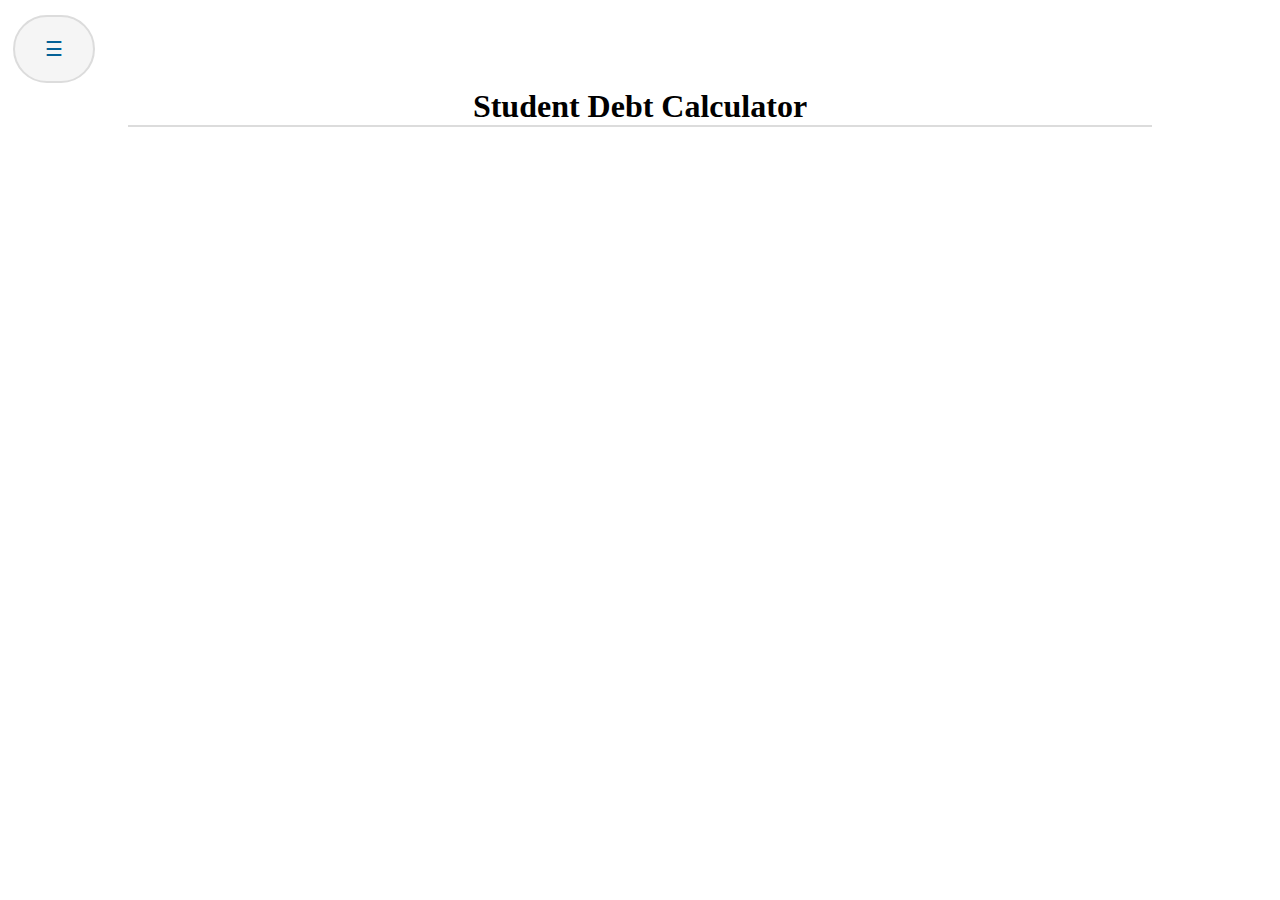
<file: pages/debt.html>
<!DOCTYPE html>
<html lang="en">

<head>
    <meta charset="UTF-8">
    <meta http-equiv="X-UA-Compatible" content="IE=edge">
    <meta name="viewport" content="width=device-width, initial-scale=1.0">
    <title>Student Debt Calculator - Jobs4College</title>
    <link href="https://cdn.jsdelivr.net/npm/bootstrap@5.0.1/dist/css/bootstrap.min.css" rel="stylesheet"
        integrity="sha384-+0n0xVW2eSR5OomGNYDnhzAbDsOXxcvSN1TPprVMTNDbiYZCxYbOOl7+AMvyTG2x" crossorigin="anonymous">
    <link rel="stylesheet" href="../stylesheets/style.css">
    <link rel="stylesheet" href="../stylesheets/footer.css">
</head>

<body>
    <button class="openbtn animate-bottom" onclick="openNav()">&#9776;</button>
    <div id="mySidebar" class="sidebar">
        <a href="javascript:void(0)" class="closebtn" onclick="closeNav()">&times;</a>
        <a href="index.html">Home Page</a>
        <a href="about.html">About Us</a>
        <a href="contact.html">Contact</a>
        <a href="signing.php">Sign In</a>
    </div>
    <div class="container">
        <h1 class="title">
            Student Debt Calculator
        </h1>
        <div class="hr"></div>
    </div>
</body>

<script src="https://cdn.jsdelivr.net/npm/bootstrap@5.0.1/dist/js/bootstrap.bundle.min.js"
    integrity="sha384-gtEjrD/SeCtmISkJkNUaaKMoLD0//ElJ19smozuHV6z3Iehds+3Ulb9Bn9Plx0x4"
    crossorigin="anonymous"></script>
<script src="../scripts/script.js"></script>

</html>
</file>
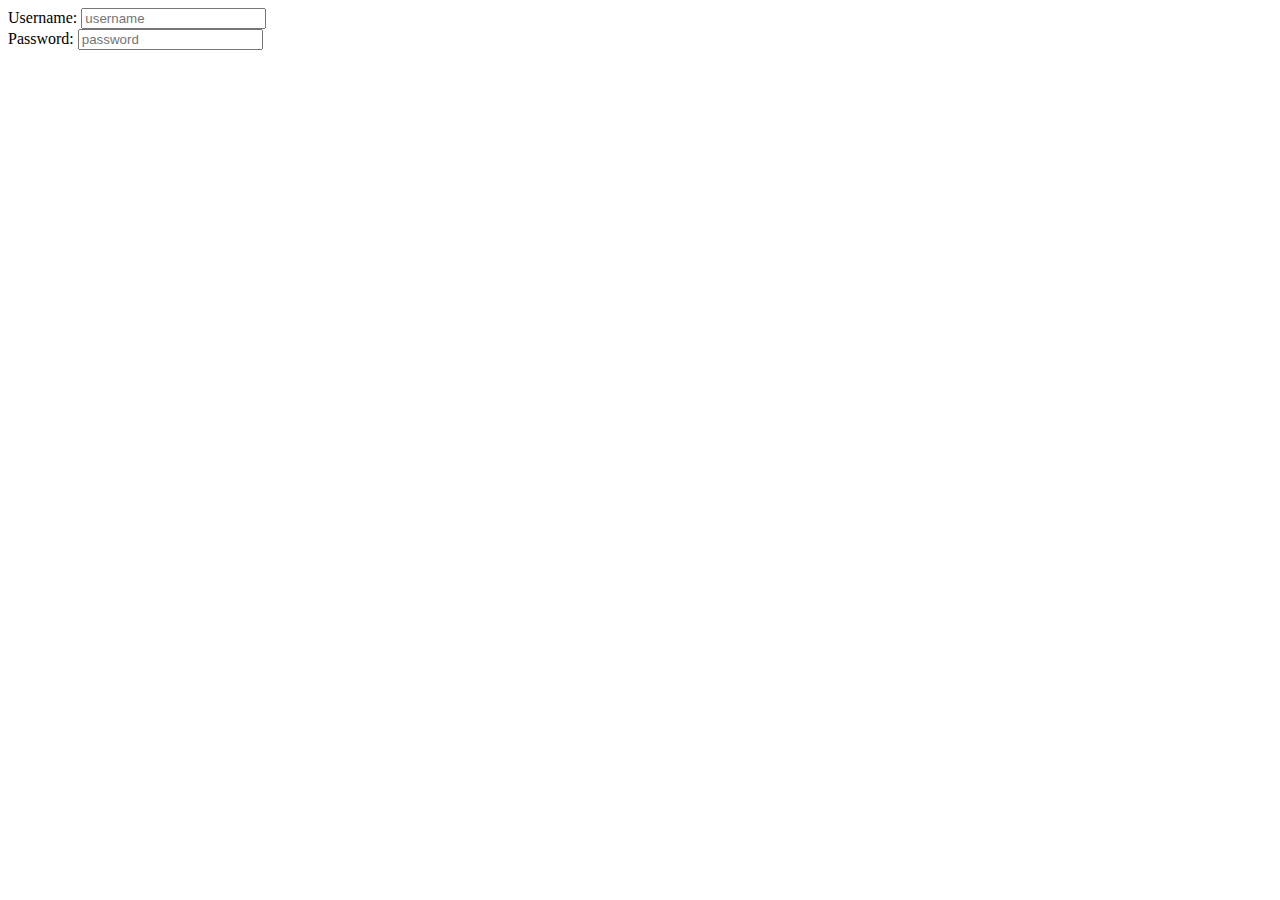
<file: pages/foo.html>
<!DOCTYPE html>
<html lang="en">
<head>
    <meta charset="UTF-8">
    <meta http-equiv="X-UA-Compatible" content="IE=edge">
    <meta name="viewport" content="width=device-width, initial-scale=1.0">
    <title>Test Login/Signup Form</title>
    <link href="https://cdn.jsdelivr.net/npm/bootstrap@5.0.1/dist/css/bootstrap.min.css" rel="stylesheet"
        integrity="sha384-+0n0xVW2eSR5OomGNYDnhzAbDsOXxcvSN1TPprVMTNDbiYZCxYbOOl7+AMvyTG2x" crossorigin="anonymous">
</head>
<body>
    
    <div class="container">
        <div class="row">
            <div class="col">
                <form action="">
                    <div class="mb-3">
                        <label for="username" class="form-label">Username:</label>
                        <input type="text" class="form-control" id="username" placeholder="username">
                    </div>
                    <div class="mb-3">
                        <label for="password" class="form-label">Password:</label>
                        <input type="password" class="form-control" id="password" placeholder="password">
                    </div>
                </form>
            </div>
        </div>
    </div>

    <script src="https://cdn.jsdelivr.net/npm/bootstrap@5.0.1/dist/js/bootstrap.bundle.min.js" integrity="sha384-gtEjrD/SeCtmISkJkNUaaKMoLD0//ElJ19smozuHV6z3Iehds+3Ulb9Bn9Plx0x4" crossorigin="anonymous"></script>
</body>
</html>
</file>
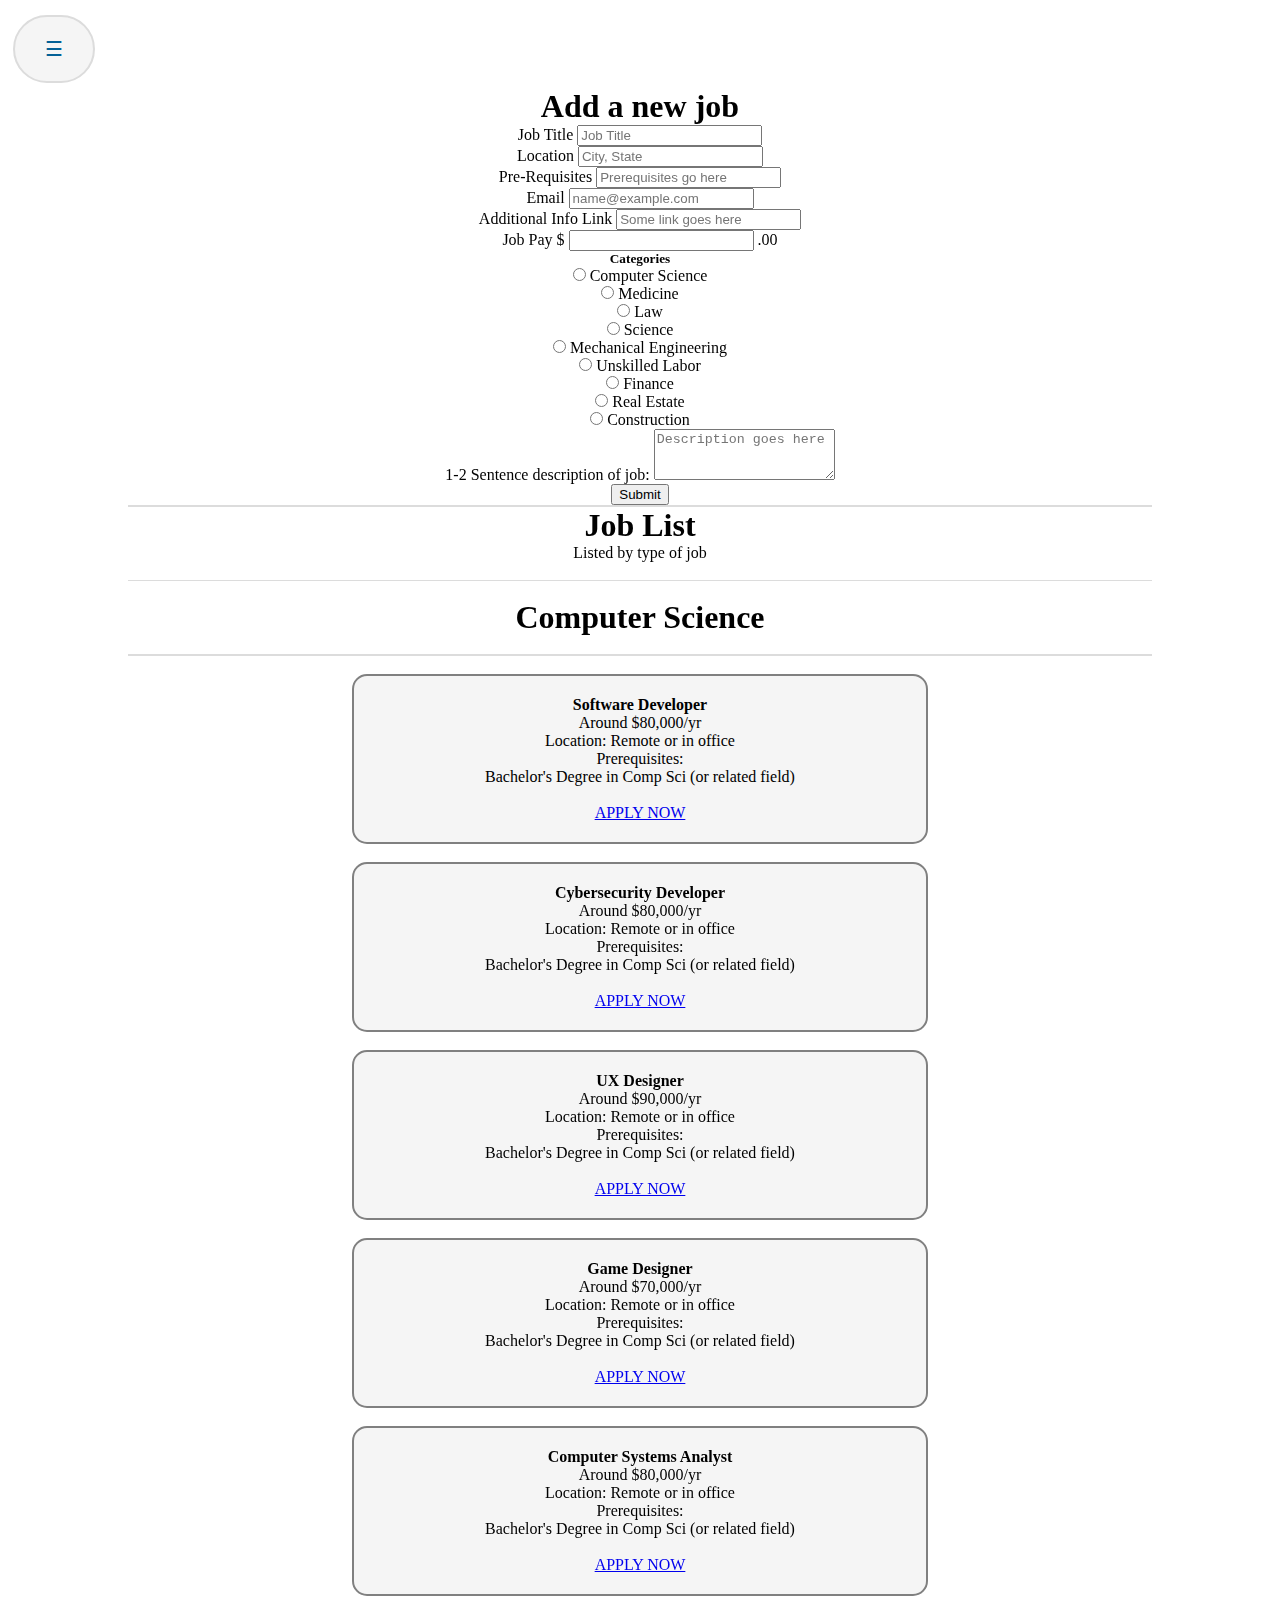
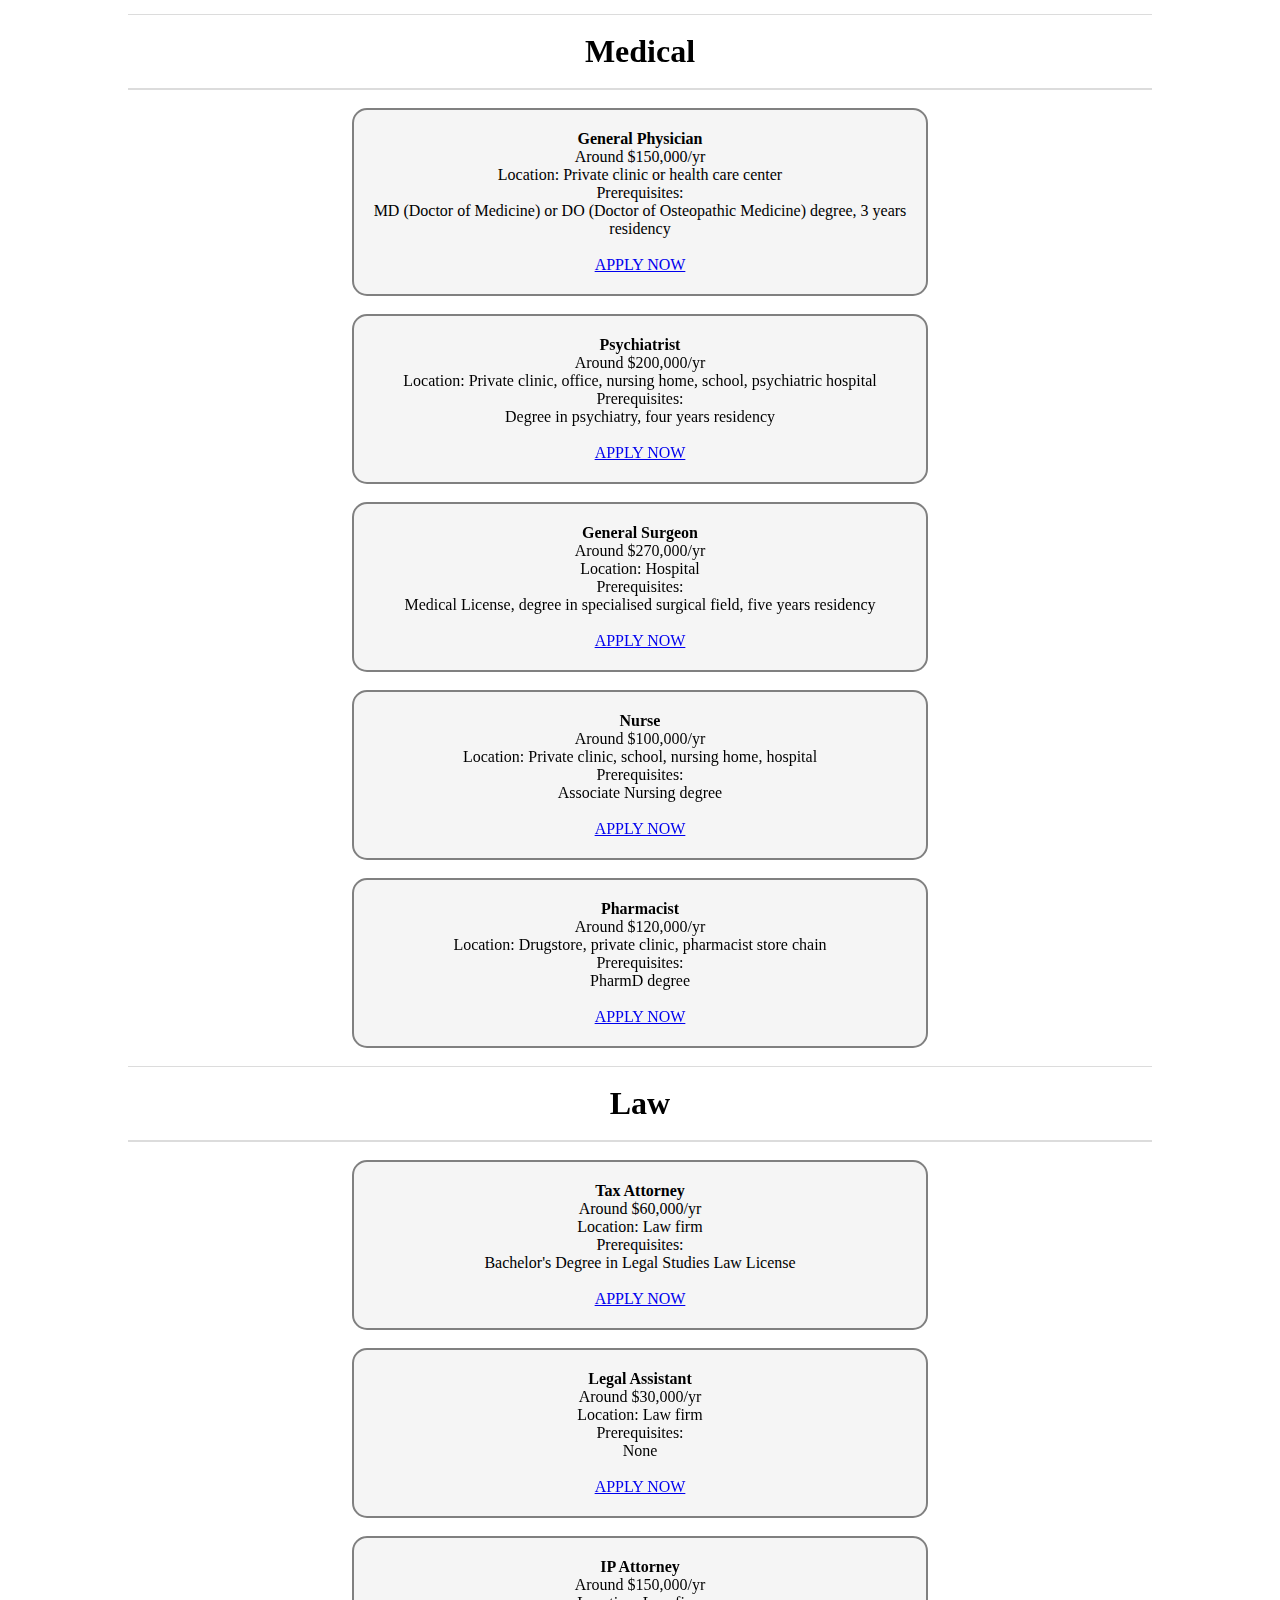
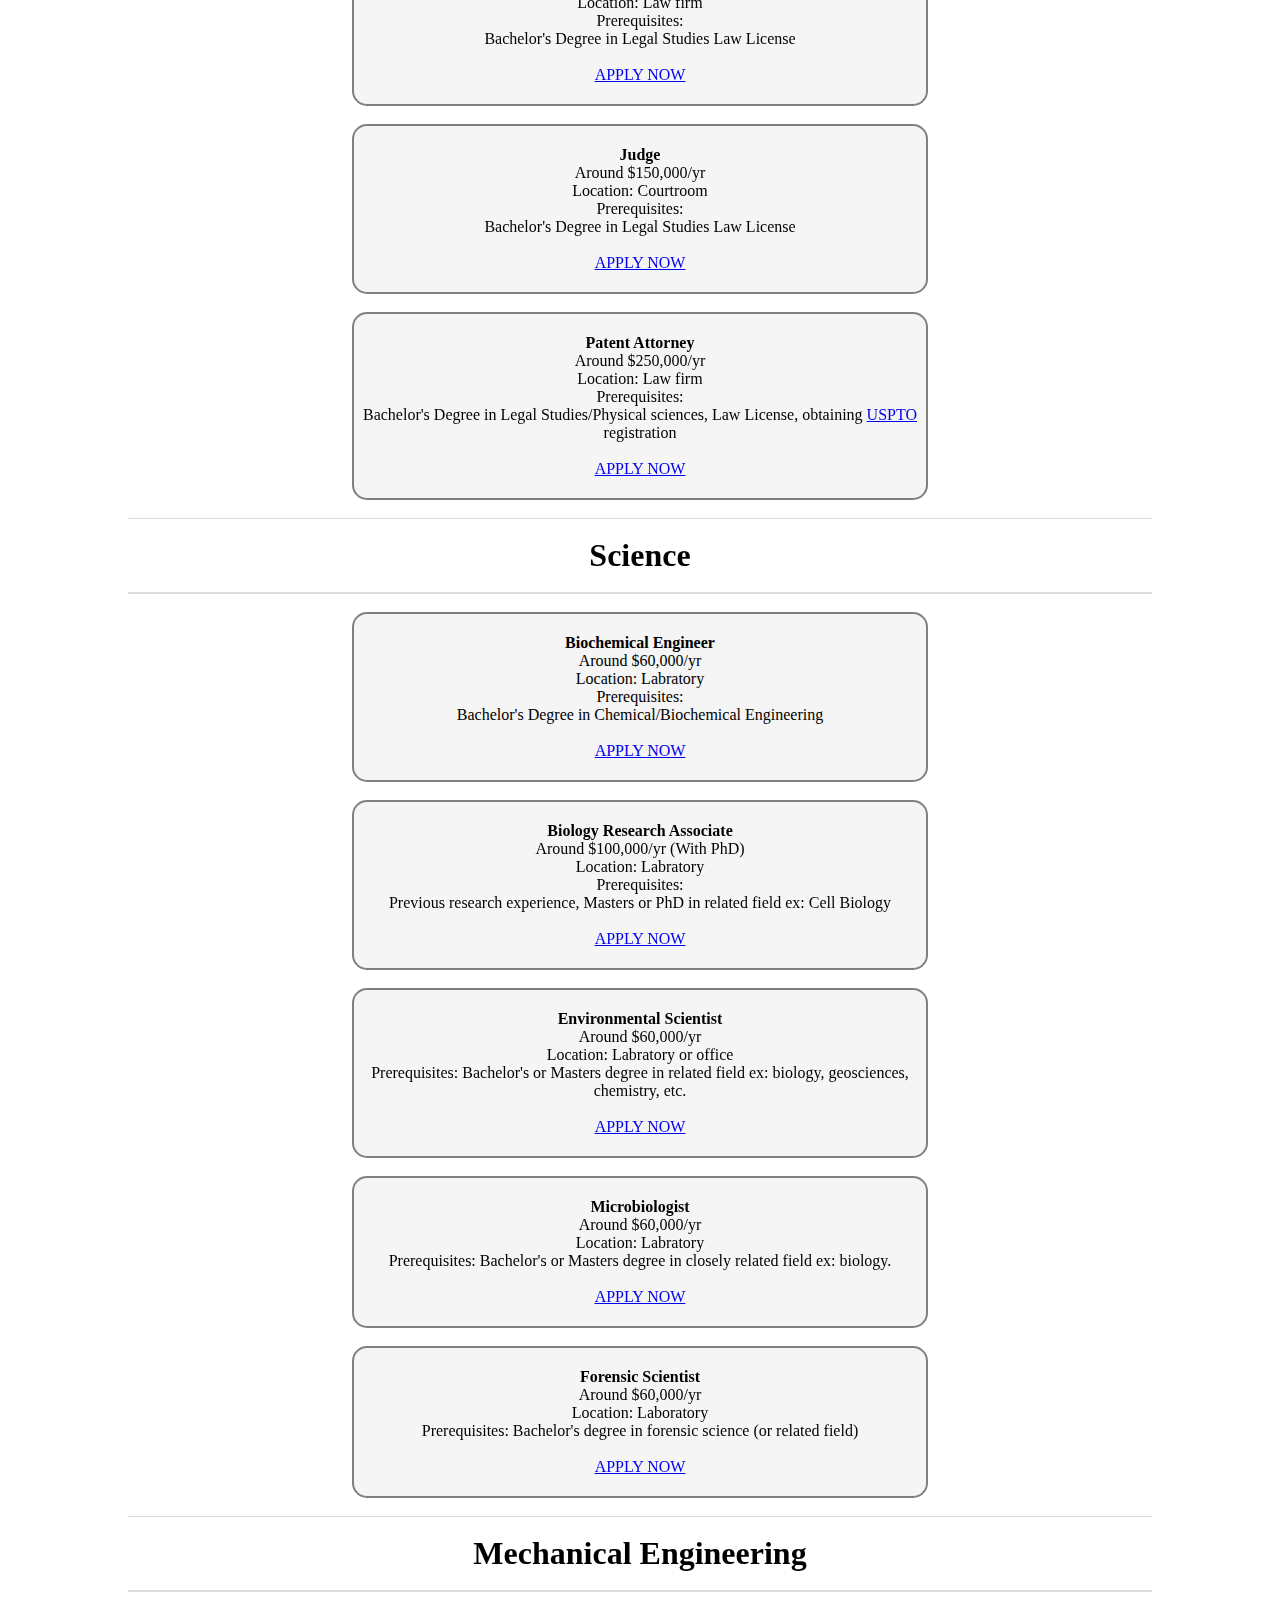
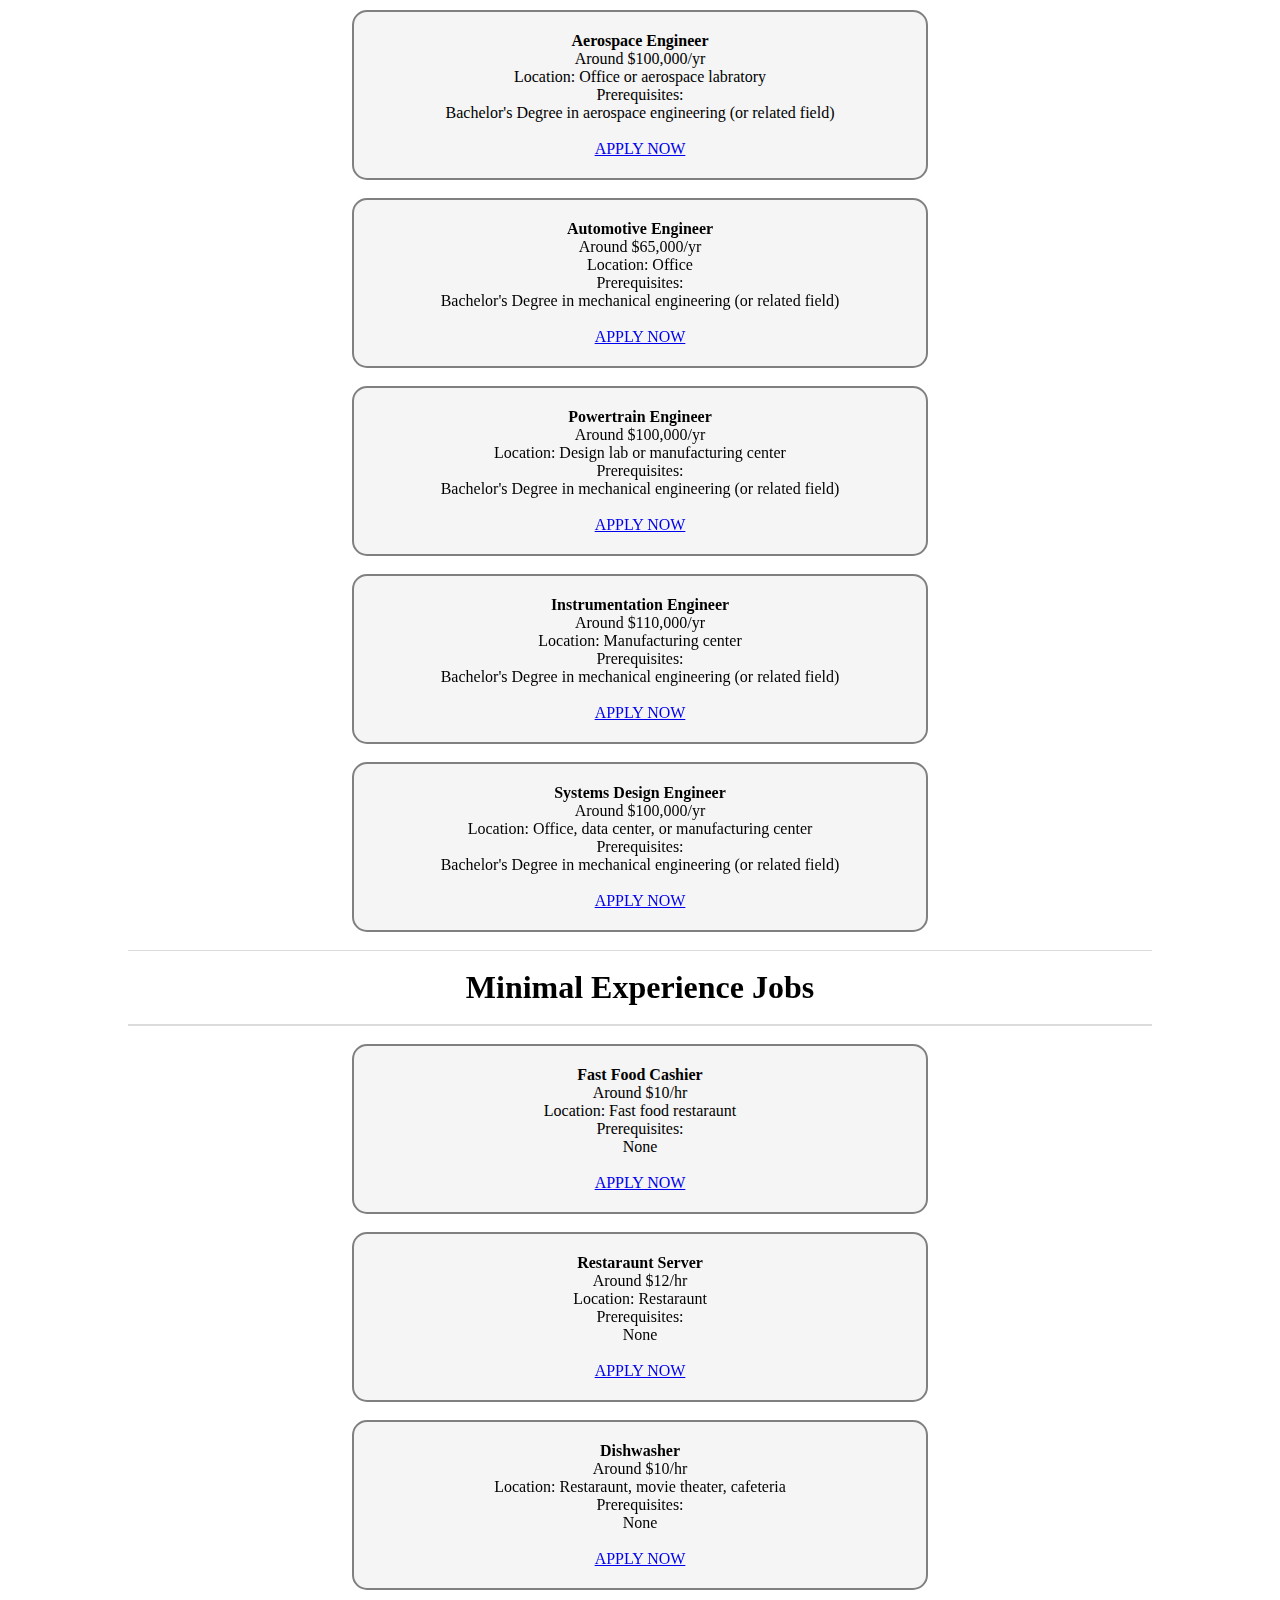
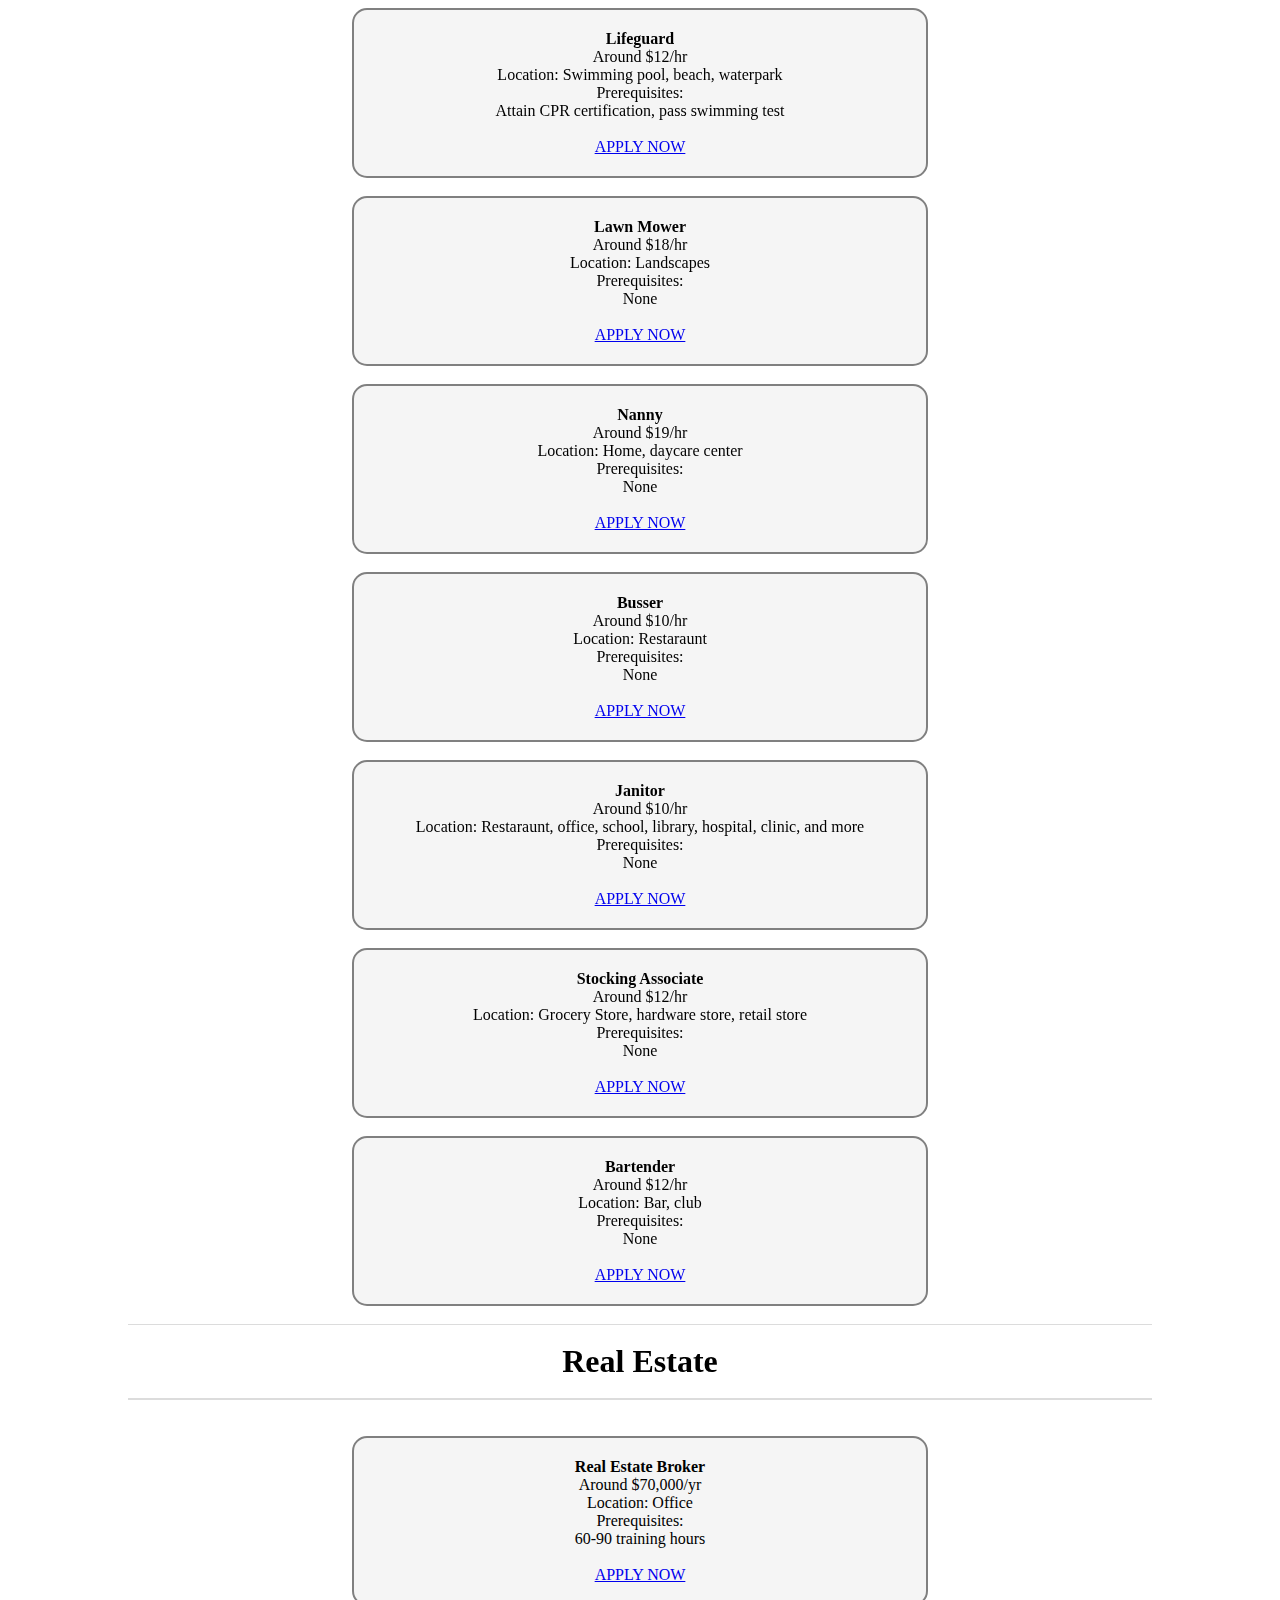
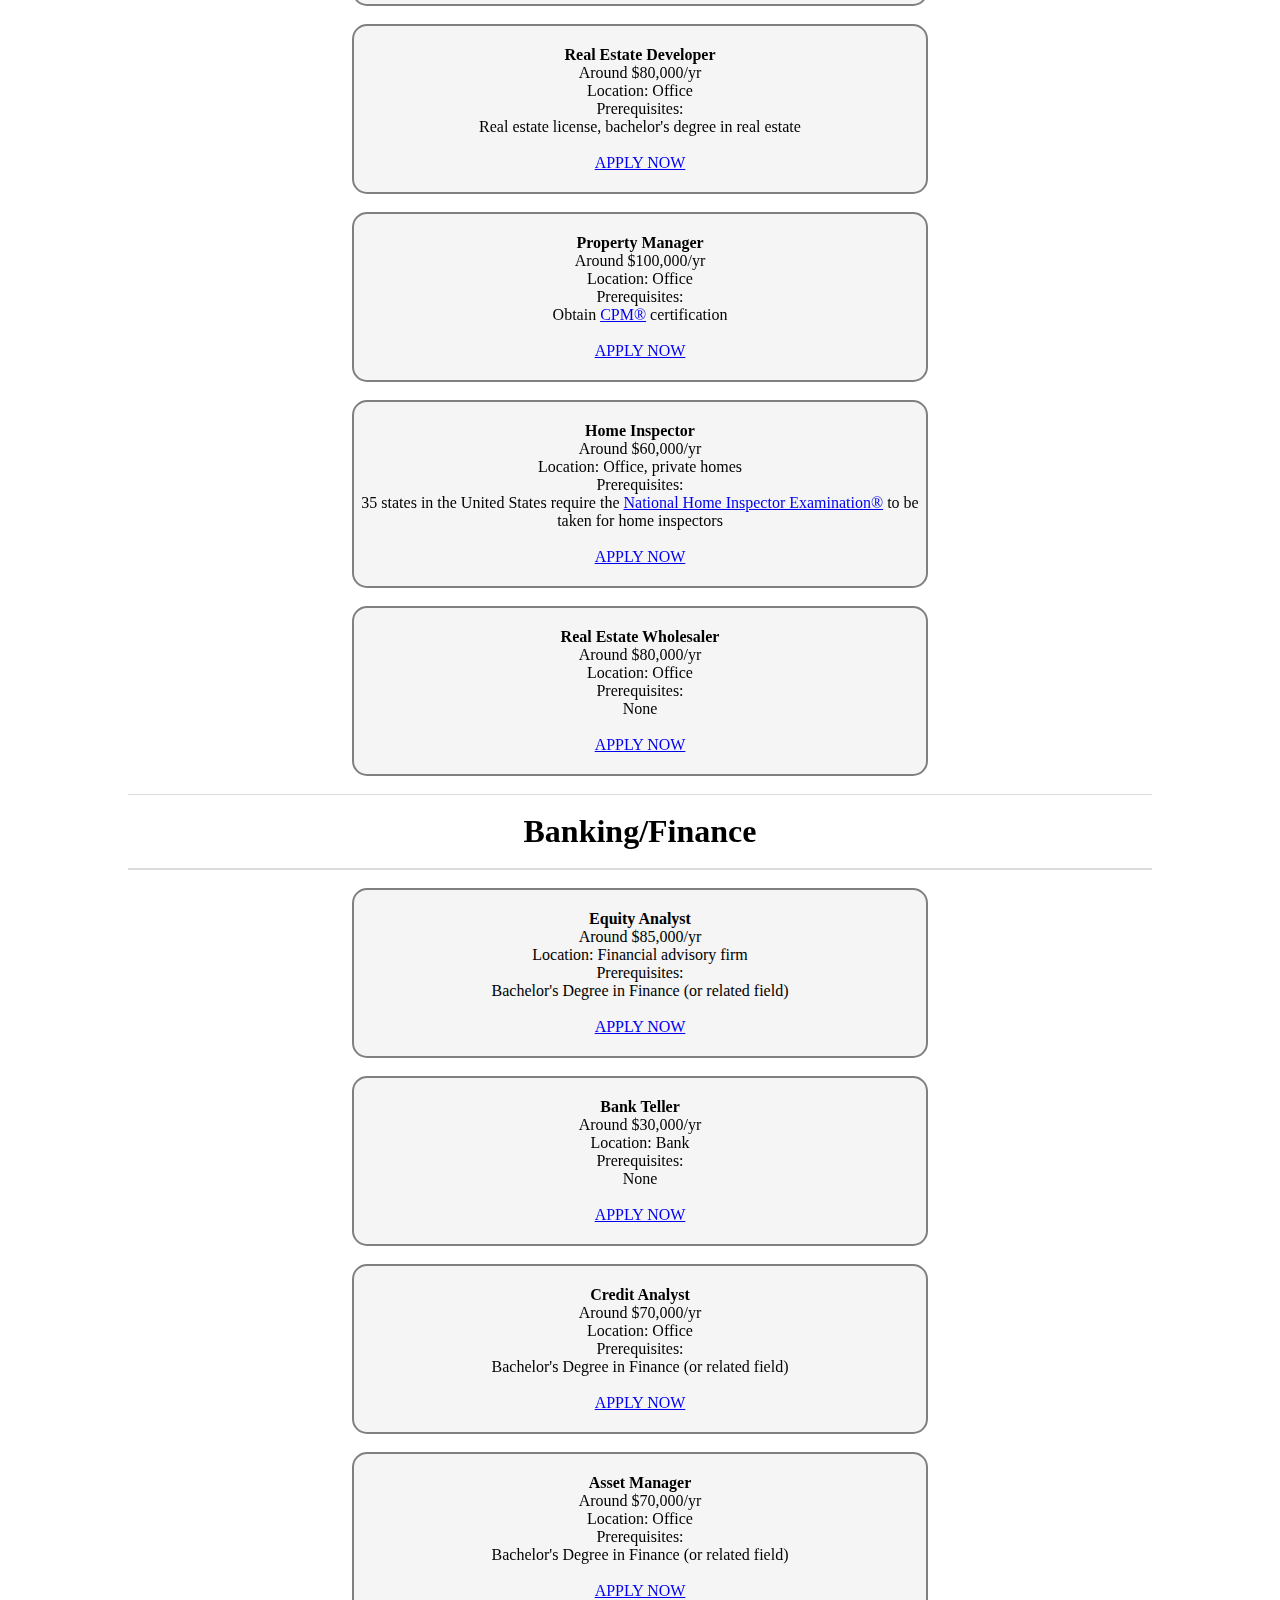
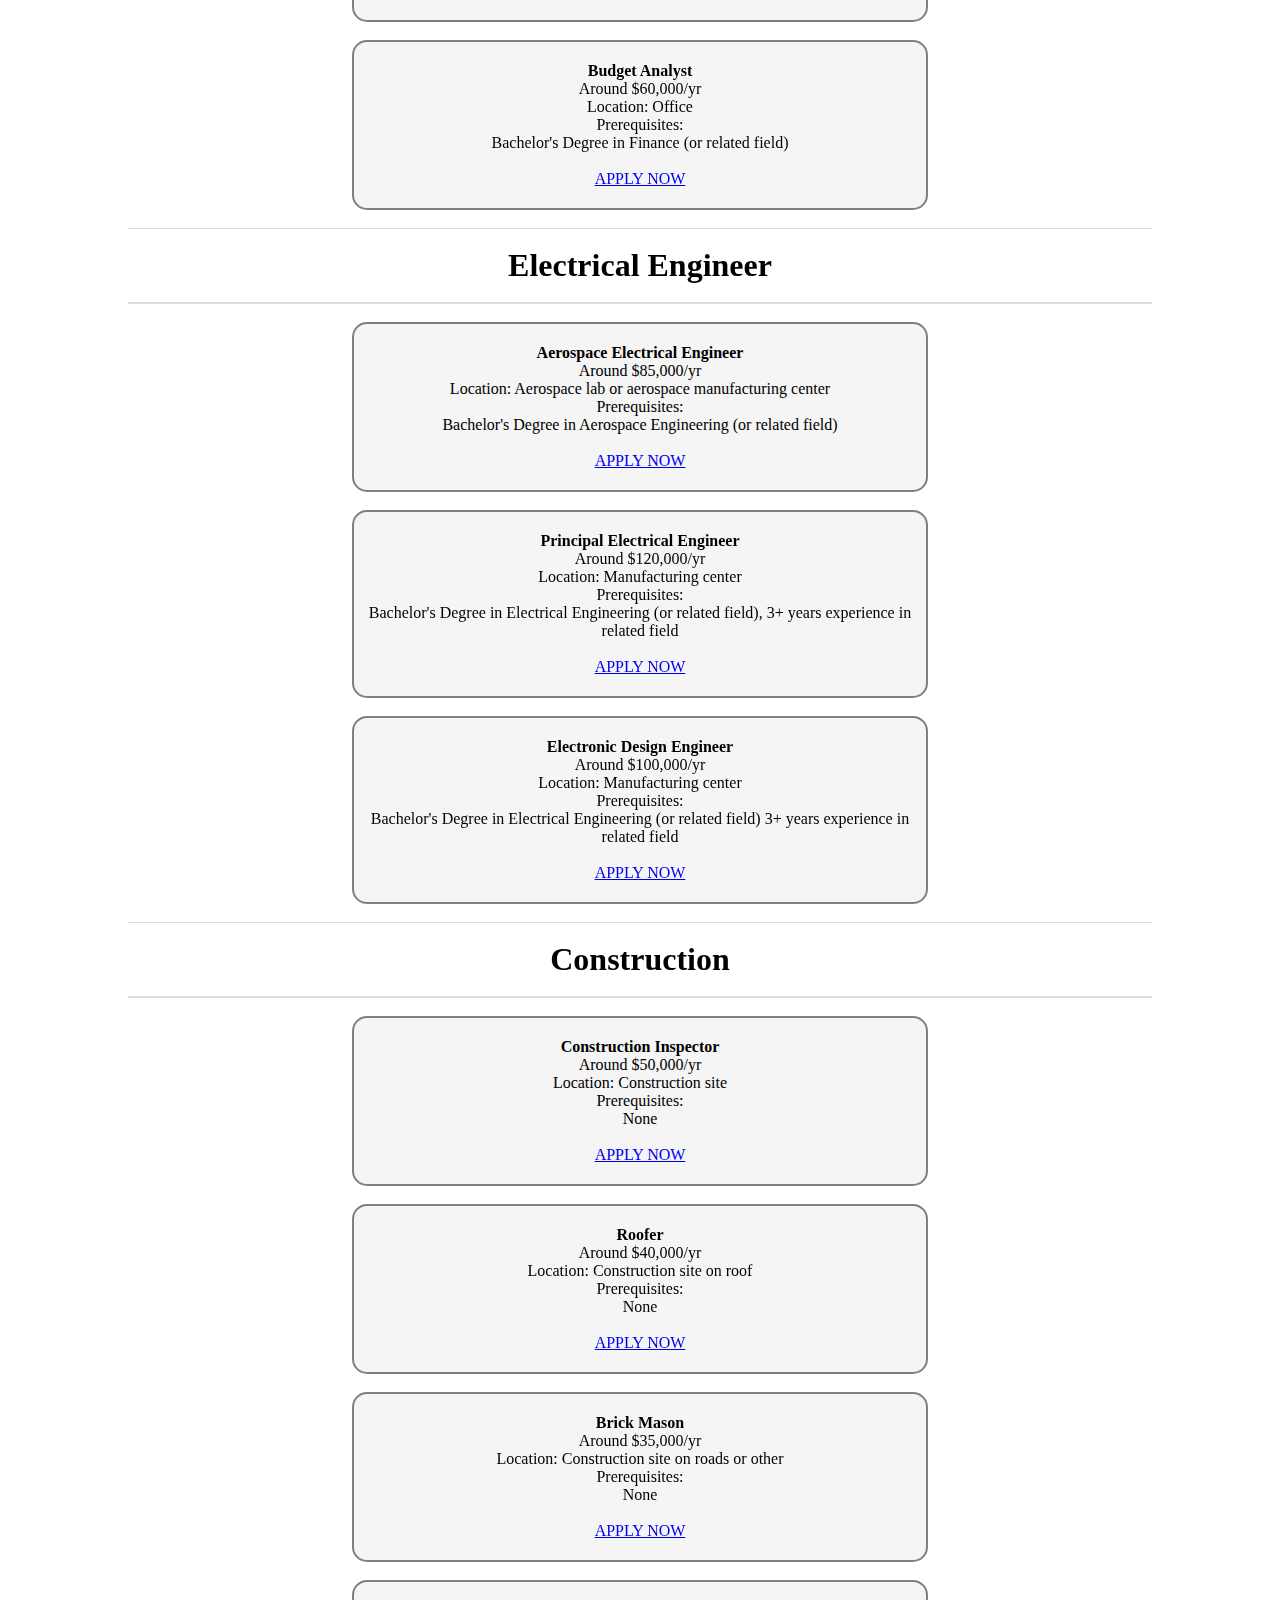
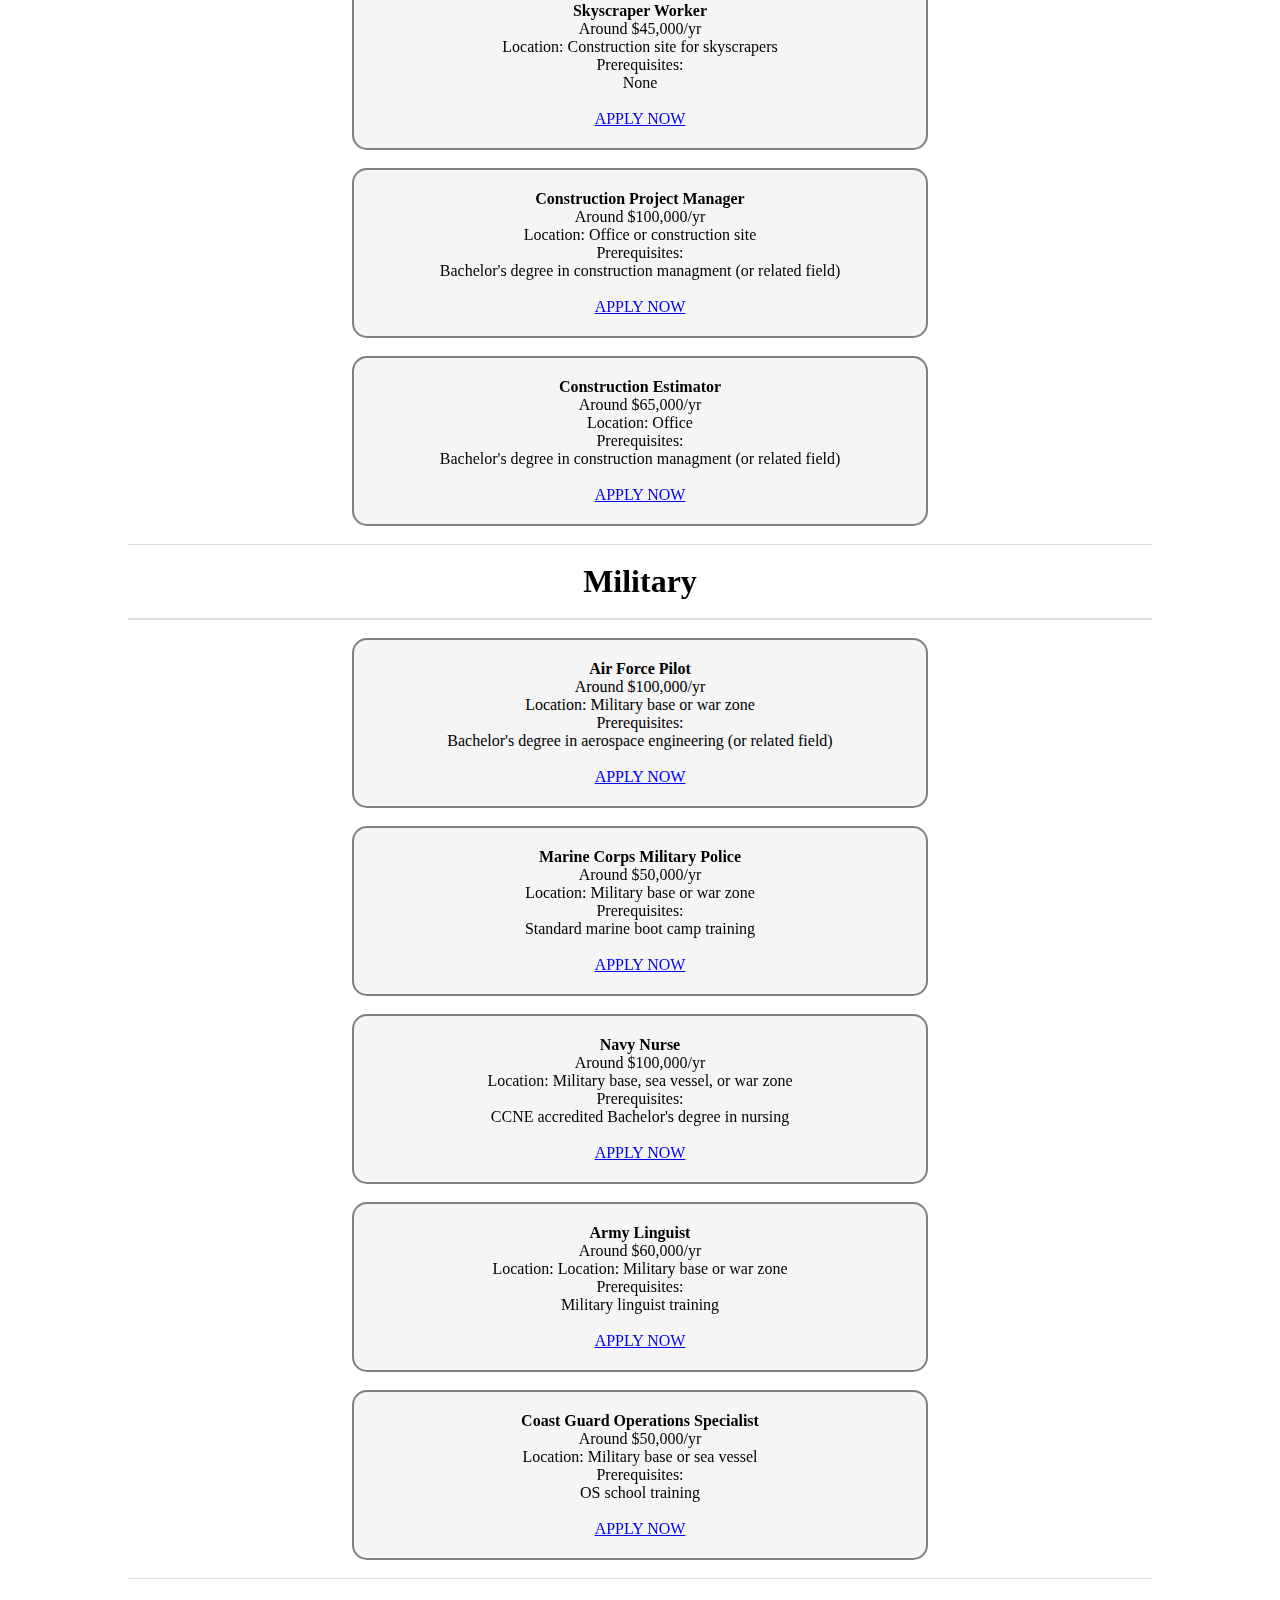
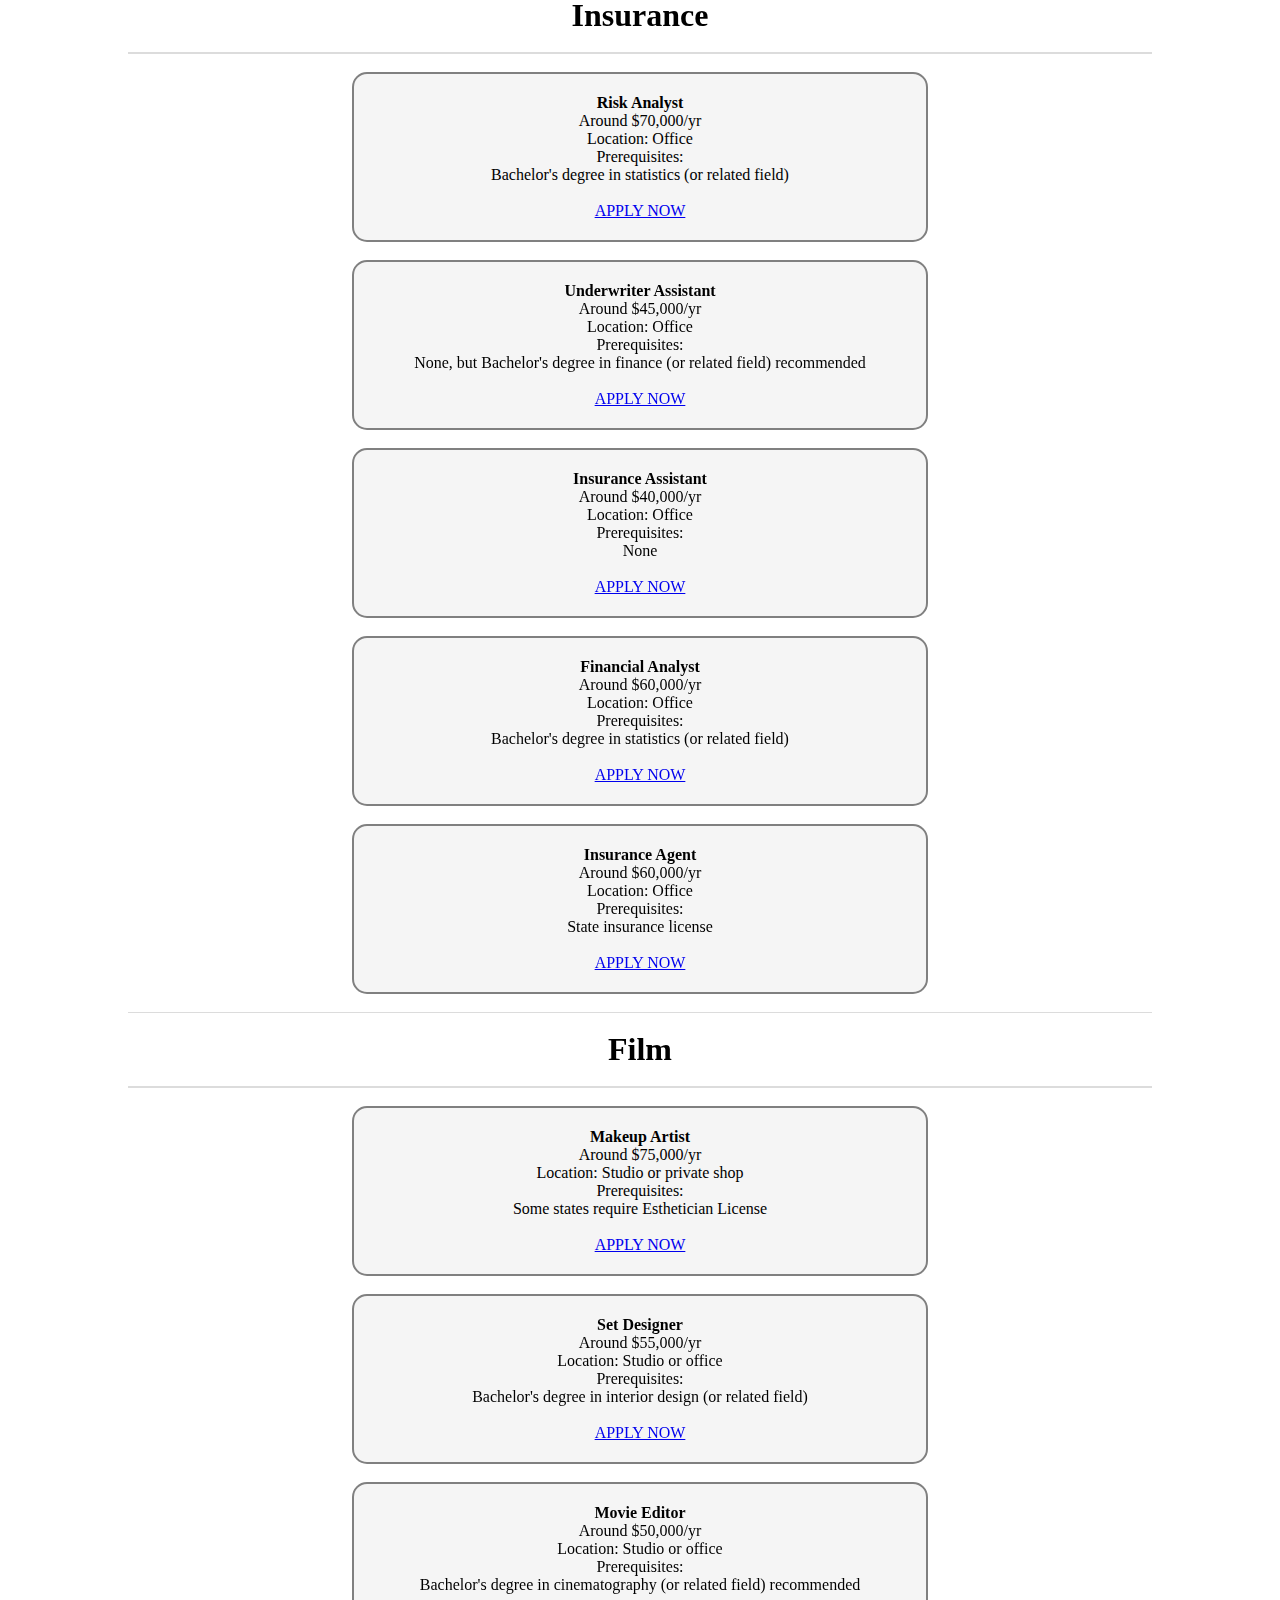
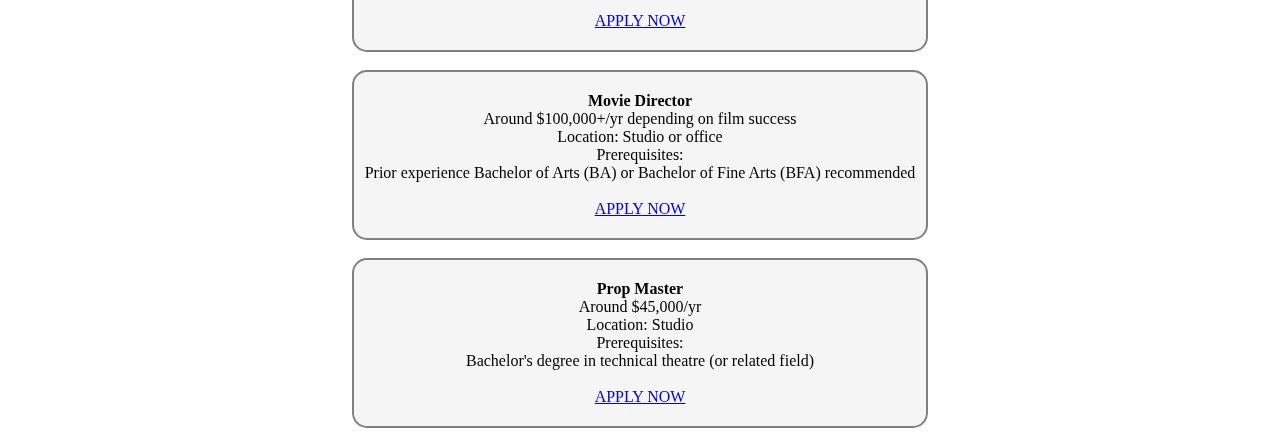
<file: pages/jobl.html>
<!DOCTYPE html>
<html lang="en">

<head>
    <meta charset="UTF-8">
    <meta http-equiv="X-UA-Compatible" content="IE=edge">
    <meta name="viewport" content="width=device-width, initial-scale=1.0">
    <title>Job List - Jobs4College</title>
    <link href="https://cdn.jsdelivr.net/npm/bootstrap@5.0.1/dist/css/bootstrap.min.css" rel="stylesheet" integrity="sha384-+0n0xVW2eSR5OomGNYDnhzAbDsOXxcvSN1TPprVMTNDbiYZCxYbOOl7+AMvyTG2x" crossorigin="anonymous">
    <link rel="stylesheet" href="../stylesheets/style.css">
    <link rel="stylesheet" href="../stylesheets/footer.css">
    <script src="https://ajax.googleapis.com/ajax/libs/jquery/3.3.1/jquery.min.js"></script>
</head>

<body>
    <button class="openbtn animate-bottom" onclick="openNav()">&#9776;</button>
    <div id="mySidebar" class="sidebar">
        <a href="javascript:void(0)" class="closebtn" onclick="closeNav()">&times;</a>
        <a href="index.html">Home Page</a>
        <a href="about.html">About Us</a>
        <a href="contact.html">Contact</a>
        <a href="signing.php">Sign In</a>
        <hr style="height: 3px; color: white;">
        </hr>
        <a href="#compsci">Computer Science</a>
        <a href="#medical">Medical</a>
        <a href="#law">Law</a>
        <a href="#science">Science</a>
        <a href="#mechanicalengineering">Mechanical Engineering</a>
        <a href="#unskilledlabor">Minimal Experience Jobs</a>
        <a href="#realestate">Real Estate</a>
        <a href="#bankingfinance">Banking/Finance</a>
        <a href="#electricalengineer">Electrical Engineer</a>
        <a href="#construction">Construction</a>
        <a href="#military">Military</a>
        <a href="#insurance">Insurance</a>
        <a href="#film">Film</a>
    </div>
    <div class="container">
        <h1 class="h1 mb-5 text-center">Add a new job</h1>
        <div class="row mb-5">
            <div class="col">
                <form action="" id="newJobForm">
                    <div class="mb-2">
                        <label for="title" class="form-label">Job Title</label>
                        <input type="text" class="form-control" id="title" name="title" placeholder="Job Title" required>
                    </div>
                    <div class="mb-2">
                        <label for="location" class="form-label">Location</label>
                        <input type="text" name="location" class="form-control" id="location" placeholder="City, State"
                            required>
                    </div>
                    <div class="mb-3">
                        <label for="prerequisites" class="form-label">Pre-Requisites</label>
                        <input type="text" name="prerequisites" class="form-control" id="prerequisites"
                            placeholder="Prerequisites go here" required>
                    </div>
                    <div class="mb-3">
                        <label for="contact" class="form-label">Email</label>
                        <input type="email" name="email" class="form-control" id="email" placeholder="name@example.com"
                            required>
                    </div>
                    <div class="mb-3">
                        <label for="additionalInfo" class="form-label">Additional Info Link</label>
                        <input type="text" name="additionalInfo" class="form-control" id="additionalInfo"
                            placeholder="Some link goes here" required>
                    </div>
                    <div class="input-group mb-3">
                        <span class="input-group-text">Job Pay $</span>
                        <input type="text" name="pay" id="pay" class="form-control" aria-label="Amount (to the nearest dollar)"
                            required>
                        <span class="input-group-text">.00</span>
                    </div>
                    <h5>Categories</h5>
                    <div class="form-check">
                        <input class="form-check-input" type="radio" name="compsci" id="computerscienceRadio">
                        <label class="form-check-label" for="computerscienceRadio">Computer Science</label>
                    </div>
                    <div class="form-check">
                        <input class="form-check-input" type="radio" name="medical" id="medicineRadio">
                        <label class="form-check-label" for="medicineRadio">Medicine</label>
                    </div>
                    <div class="form-check">
                        <input class="form-check-input" type="radio" name="law" id="lawRadio">
                        <label class="form-check-label" for="lawRadio">Law</label>
                    </div>
                    <div class="form-check">
                        <input class="form-check-input" type="radio" name="science" id="scienceRadio">
                        <label class="form-check-label" for="scienceRadio">Science</label>
                    </div>
                    <div class="form-check">
                        <input class="form-check-input" type="radio" name="mechanicalengineering"
                            id="mechanicalengineeringRadio">
                        <label class="form-check-label" for="mechanicalengineeringRadio">Mechanical Engineering</label>
                    </div>
                    <div class="form-check">
                        <input class="form-check-input" type="radio" name="unskilledlabor" id="unskilledlaborRadio">
                        <label class="form-check-label" for="unskilledlaborRadio">Unskilled Labor</label>
                    </div>
                    <div class="form-check">
                        <input class="form-check-input" type="radio" name="finance" id="financeRadio">
                        <label class="form-check-label" for="financeRadio">Finance</label>
                    </div>
                    <div class="form-check">
                        <input class="form-check-input" type="radio" name="realestate" id="realestateRadio">
                        <label class="form-check-label" for="realestateRadio">Real Estate</label>
                    </div>
                    <div class="form-check mb-3">
                        <input class="form-check-input" type="radio" name="construction" id="constructionRadio">
                        <label class="form-check-label" for="constructionRadio">Construction</label>
                    </div>
                    <div class="mb-4">
                        <label for="description" class="form-label">1-2 Sentence description of job:</label>
                        <textarea class="form-control" id="description" name="description" rows="3"
                            placeholder="Description goes here" required></textarea>
                    </div>
                    <button class="btn btn-primary" id="formSubmit">Submit</button>
                </form>
            </div>
        </div>
        <div class="hr mb-3"></div>

        <h1 class="title">
            Job List
        </h1>
        <p>Listed by type of job</p>
        <br>
        <div class="hr"></div>
        <br>
        <h1>Computer Science</h1>
        <br>
        <div class="hr"></div>
        <br>
        <!-------------------->
        <section id="compsci">
        <div class="container-object">
            <h4>Software Developer</h4>
            <p>Around $80,000/yr</p>
            <p> Location: Remote or in office</p>
            <ol>Prerequisites:
                <li>Bachelor's Degree in Comp Sci (or related field)</li>
            </ol>
            <br>
            <a href="https://www.glassdoor.com/Job/software-developer-jobs-SRCH_KO0,18.htm">APPLY NOW</a>
        </div>
        <br>
        <!-------------------->
        <div class="container-object">
            <h4>Cybersecurity Developer</h4>
            <p>Around $80,000/yr</p>
            <p> Location: Remote or in office</p>
            <ol>Prerequisites:
                <li>Bachelor's Degree in Comp Sci (or related field)</li>
            </ol>
            <br>
            <a href="https://www.glassdoor.com/Job/cybersecurity-analyst-jobs-SRCH_KO0,21.htm">APPLY NOW</a>
        </div>
        <br>
        <!-------------------->
        <div class="container-object">
            <h4>UX Designer</h4>
            <p>Around $90,000/yr</p>
            <p> Location: Remote or in office</p>
            <ol>Prerequisites:
                <li>Bachelor's Degree in Comp Sci (or related field)</li>
            </ol>
            <br>
            <a href="https://www.glassdoor.com/Job/ux-designer-jobs-SRCH_KO0,11.htm">APPLY NOW</a>
        </div>
        <br>
        <!-------------------->
        <div class="container-object">
            <h4>Game Designer</h4>
            <p>Around $70,000/yr</p>
            <p> Location: Remote or in office</p>
            <ol>Prerequisites:
                <li>Bachelor's Degree in Comp Sci (or related field)</li>
            </ol>
            <br>
            <a href="https://www.glassdoor.com/Job/game-designer-jobs-SRCH_KO0,13.htm">APPLY NOW</a>
        </div>
        <br>
        <div class="container-object">
            <h4>Computer Systems Analyst</h4>
            <p>Around $80,000/yr</p>
            <p> Location: Remote or in office</p>
            <ol>Prerequisites:
                <li>Bachelor's Degree in Comp Sci (or related field)</li>
            </ol>
            <br>
            <a
                href="https://www.glassdoor.com/Job/jobs.htm?context=Jobs&suggestCount=0&suggestChosen=false&clickSource=searchBox&typedKeyword=Computer%20Systems%20Analyst&sc.keyword=Computer%20Systems%20Analyst">APPLY
                NOW</a>
        </div>
        </section> <!------------------------------------------------------------------------Section-1-->
        <br>
        <div class="hr"></div>
        <br>
        <h1>Medical</h1>
        <br>
        <div class="hr">
        </div>
        <br>
        <!-------------------->
        <section id="medical">
        <div class="container-object">
            <h4>General Physician</h4>
            <p>Around $150,000/yr</p>
            <p> Location: Private clinic or health care center</p>
            <ol>Prerequisites:
                <li>MD (Doctor of Medicine) or DO (Doctor of Osteopathic Medicine) degree, 3 years residency</li>
            </ol>
            <br>
            <a href="https://www.glassdoor.com/Jobs/General-Physician-Jobs-E944886.htm">APPLY NOW</a>
        </div>
        <br>
        <!-------------------->
        <div class="container-object">
            <h4>Psychiatrist</h4>
            <p>Around $200,000/yr</p>
            <p> Location: Private clinic, office, nursing home, school, psychiatric hospital</p>
            <ol>Prerequisites:
                <li>Degree in psychiatry, four years residency</li>
            </ol>
            <br>
            <a href="https://www.glassdoor.com/Search/results.htm?keyword=Psychiatrist%20Jobs">APPLY NOW</a>
        </div>
        <br>
        <!-------------------->
        <div class="container-object">
            <h4>General Surgeon</h4>
            <p>Around $270,000/yr</p>
            <p> Location: Hospital</p>
            <ol>Prerequisites:
                <li>Medical License, degree in specialised surgical field, five years residency</li>
            </ol>
            <br>
            <a
                href="https://www.glassdoor.com/Job/jobs.htm?context=Jobs&suggestCount=0&suggestChosen=false&clickSource=searchBox&typedKeyword=General%20Surgeon&sc.keyword=General%20Surgeon">APPLY
                NOW</a>
        </div>
        <br>
        <div class="container-object">
            <h4>Nurse</h4>
            <p>Around $100,000/yr</p>
            <p> Location: Private clinic, school, nursing home, hospital</p>
            <ol>Prerequisites:
                <li>Associate Nursing degree</li>
            </ol>
            <br>
            <a href="https://www.glassdoor.com/Search/results.htm?keyword=Nurse%20Jobs">APPLY NOW</a>
        </div>
        <br>
        <div class="container-object">
            <h4>Pharmacist</h4>
            <p>Around $120,000/yr</p>
            <p> Location: Drugstore, private clinic, pharmacist store chain</p>
            <ol>Prerequisites:
                <li>PharmD degree</li>
            </ol>
            <br>
            <a href="https://www.glassdoor.com/Search/results.htm?keyword=Nurse%20Jobs">APPLY NOW</a>
        </div>
        <br>
        <div class="hr"></div>
        <br>
        <h1>Law</h1>
        <br>
        <div class="hr">
        </div>
        <br>
        <div class="container-object">
            <h4>Tax Attorney</h4>
            <p>Around $60,000/yr</p>
            <p> Location: Law firm</p>
            <ol>Prerequisites:
                <li>Bachelor's Degree in Legal Studies
                    Law License
                </li>
            </ol>
            <br>
            <a
                href="https://www.glassdoor.com/Job/jobs.htm?context=Jobs&suggestCount=0&suggestChosen=false&clickSource=searchBox&typedKeyword=Tax%20Attorney&sc.keyword=Tax%20Attorney">APPLY
                NOW</a>
        </div>
        <br>
        <div class="container-object">
            <h4>Legal Assistant</h4>
            <p>Around $30,000/yr</p>
            <p> Location: Law firm</p>
            <ol>Prerequisites:
                <li>None</li>
            </ol>
            <br>
            <a href="https://www.glassdoor.com/Search/results.htm?keyword=Legal%20Assistant%20Jobs">APPLY NOW</a>
        </div>
        <br>
        <div class="container-object">
            <h4>IP Attorney</h4>
            <p>Around $150,000/yr</p>
            <p> Location: Law firm</p>
            <ol>Prerequisites:
                <li>Bachelor's Degree in Legal Studies
                    Law License
                </li>
            </ol>
            <br>
            <a href="https://www.glassdoor.com/Search/results.htm?keyword=IP%20Attorney%20Jobs">APPLY NOW</a>
        </div>
        <br>
        <div class="container-object">
            <h4>Judge</h4>
            <p>Around $150,000/yr</p>
            <p> Location: Courtroom</p>
            <ol>Prerequisites:
                <li>Bachelor's Degree in Legal Studies
                    Law License
                </li>
            </ol>
            <br>
            <a href="https://www.glassdoor.com/Search/results.htm?keyword=Judge%20Jobs">APPLY NOW</a>
        </div>
        <br>
        <div class="container-object">
            <h4>Patent Attorney</h4>
            <p>Around $250,000/yr</p>
            <p> Location: Law firm</p>
            <ol>Prerequisites:
                <li>Bachelor's Degree in Legal Studies/Physical sciences,
                    Law License, obtaining <a href="https://www.uspto.gov/">USPTO</a> registration
                </li>
            </ol>
            <br>
            <a
                href="https://www.glassdoor.com/Job/jobs.htm?context=Jobs&suggestCount=0&suggestChosen=false&clickSource=searchBox&typedKeyword=Patent%20Attorney&sc.keyword=Patent%20Attorney">APPLY
                NOW</a>
        </div>
        <br>
        </section> <!----------------------------------Section-2-->
        <div class="hr"></div>
        <br>
        <h1>Science</h1>
        <br>
        <div class="hr">
        </div>
        <br>
        <section id="science">
        <div class="container-object">
            <h4>Biochemical Engineer</h4>
            <p>Around $60,000/yr</p>
            <p> Location: Labratory</p>
            <ol>Prerequisites:
                <li>Bachelor's Degree in Chemical/Biochemical Engineering</li>
            </ol>
            <br>
            <a href="https://www.glassdoor.com/Search/results.htm?keyword=Biochemical%20Engineer">APPLY NOW</a>
        </div>
        <br>
        <div class="container-object">
            <h4>Biology Research Associate</h4>
            <p>Around $100,000/yr (With PhD)</p>
            <p> Location: Labratory</p>
            <ol>Prerequisites:
                <li>Previous research experience,
                    Masters or PhD in related field ex: Cell Biology
                </li>
            </ol>
            <br>
            <a
                href="https://www.glassdoor.com/Job/jobs.htm?context=Jobs&suggestCount=0&suggestChosen=false&clickSource=searchBox&typedKeyword=Biology%20Research%20Associate&sc.keyword=Biology%20Research%20Associate">APPLY
                NOW</a>
        </div>
        <br>
        <div class="container-object">
            <h4>Environmental Scientist</h4>
            <p>Around $60,000/yr</p>
            <p> Location: Labratory or office</p>
            <ol>Prerequisites: Bachelor's or Masters degree in related field ex: biology, geosciences, chemistry, etc.
                <li></li>
            </ol>
            <br>
            <a
                href="https://www.glassdoor.com/Job/jobs.htm?context=Jobs&suggestCount=0&suggestChosen=false&clickSource=searchBox&typedKeyword=Environmental%20Scientist&sc.keyword=Environmental%20Scientist">APPLY
                NOW</a>
        </div>
        <br>
        <div class="container-object">
            <h4>Microbiologist</h4>
            <p>Around $60,000/yr</p>
            <p> Location: Labratory</p>
            <ol>Prerequisites: Bachelor's or Masters degree in closely related field ex: biology.
                <li></li>
            </ol>
            <br>
            <a href="https://www.glassdoor.com/Search/results.htm?keyword=Microbiologist%20Jobs">APPLY NOW</a>
        </div>
        <br>
        <div class="container-object">
            <h4>Forensic Scientist</h4>
            <p>Around $60,000/yr</p>
            <p> Location: Laboratory</p>
            <ol>Prerequisites: Bachelor's degree in forensic science (or related field)
                <li></li>
            </ol>
            <br>
            <a
                href="https://www.glassdoor.com/Job/jobs.htm?context=Jobs&suggestCount=0&suggestChosen=false&clickSource=searchBox&typedKeyword=Forensic%20Scientist&sc.keyword=Forensic%20Scientist">APPLY
                NOW</a>
        </div>
        <br>
        <div class="hr"></div>
        <br>
        </section> <!------------------------------------------Section-3-->
        <h1>Mechanical Engineering</h1>
        <br>
        <div class="hr">
        </div>
        <br>
        <section id="mechanicalengineering">
        <div class="container-object">
            <h4>Aerospace Engineer</h4>
            <p>Around $100,000/yr</p>
            <p> Location: Office or aerospace labratory</p>
            <ol>Prerequisites:
                <li>Bachelor's Degree in aerospace engineering (or related field)
                </li>
            </ol>
            <br>
            <a
                href="https://www.glassdoor.com/Job/jobs.htm?context=Jobs&suggestCount=0&suggestChosen=false&clickSource=searchBox&typedKeyword=Aerospace%20Engineer&sc.keyword=Aerospace%20Engineer">APPLY
                NOW</a>
        </div>
        <br>
        <div class="container-object">
            <h4>Automotive Engineer</h4>
            <p>Around $65,000/yr</p>
            <p> Location: Office</p>
            <ol>Prerequisites:
                <li>Bachelor's Degree in mechanical engineering (or related field)
                </li>
            </ol>
            <br>
            <a
                href="https://www.glassdoor.com/Job/jobs.htm?context=Jobs&suggestCount=0&suggestChosen=false&clickSource=searchBox&typedKeyword=Automotive%20Engineer&sc.keyword=Automotive%20Engineer">APPLY
                NOW</a>
        </div>
        <br>
        <div class="container-object">
            <h4>Powertrain Engineer</h4>
            <p>Around $100,000/yr</p>
            <p> Location: Design lab or manufacturing center</p>
            <ol>Prerequisites:
                <li>Bachelor's Degree in mechanical engineering (or related field)
                </li>
            </ol>
            <br>
            <a href="https://www.glassdoor.com/Search/results.htm?keyword=Powertrain%20Engineer">APPLY NOW</a>
        </div>
        <br>
        <div class="container-object">
            <h4>Instrumentation Engineer</h4>
            <p>Around $110,000/yr</p>
            <p> Location: Manufacturing center</p>
            <ol>Prerequisites:
                <li>Bachelor's Degree in mechanical engineering (or related field)
                </li>
            </ol>
            <br>
            <a href="https://www.glassdoor.com/Search/results.htm?keyword=Instrumentation%20Engineer%20jobs">APPLY
                NOW</a>
        </div>
        <br>
        <div class="container-object">
            <h4>Systems Design Engineer</h4>
            <p>Around $100,000/yr</p>
            <p> Location: Office, data center, or manufacturing center</p>
            <ol>Prerequisites:
                <li>Bachelor's Degree in mechanical engineering (or related field)
                </li>
            </ol>
            <br>
            <a
                href="https://www.glassdoor.com/Job/jobs.htm?context=Jobs&suggestCount=0&suggestChosen=false&clickSource=searchBox&typedKeyword=Systems%20Design%20Engineer&sc.keyword=Systems%20Design%20Engineer">APPLY
                NOW</a>
        </div>
        <br>
        </section> <!-----------------------------Section-4-->
        <div class="hr"></div>
        <br>
        <h1>Minimal Experience Jobs</h1>
        <br>
        <div class="hr">
        </div>
        <br>
        <section id="unskilledlabor">
        <div class="container-object">
            <h4>Fast Food Cashier</h4>
            <p>Around $10/hr</p>
            <p> Location: Fast food restaraunt</p>
            <ol>Prerequisites:
                <li>None</li>
            </ol>
            <br>
            <a href="https://www.glassdoor.com/Search/results.htm?keyword=fast%20food%20cashier%20jobs">APPLY NOW</a>
        </div>
        <br>
        <div class="container-object">
            <h4>Restaraunt Server</h4>
            <p>Around $12/hr</p>
            <p> Location: Restaraunt</p>
            <ol>Prerequisites:
                <li>None</li>
            </ol>
            <br>
            <a href="https://www.glassdoor.com/Search/results.htm?keyword=restaraunt%20server%20jobs">APPLY NOW</a>
        </div>
        <br>
        <div class="container-object">
            <h4>Dishwasher</h4>
            <p>Around $10/hr</p>
            <p>Location: Restaraunt, movie theater, cafeteria</p>
            <ol>Prerequisites:
                <li>None</li>
            </ol>
            <br>
            <a
                href="https://www.glassdoor.com/Job/jobs.htm?context=Jobs&suggestCount=0&suggestChosen=false&clickSource=searchBox&typedKeyword=Dishwasher&sc.keyword=Dishwasher">APPLY
                NOW</a>
        </div>
        <br>
        <div class="container-object">
            <h4>Lifeguard</h4>
            <p>Around $12/hr</p>
            <p> Location: Swimming pool, beach, waterpark</p>
            <ol>Prerequisites:
                <li>Attain CPR certification, pass swimming test</li>
            </ol>
            <br>
            <a href="https://www.glassdoor.com/Search/results.htm?keyword=lifeguard%20jobs">APPLY NOW</a>
        </div>
        <br>
        <div class="container-object">
            <h4>Lawn Mower</h4>
            <p>Around $18/hr</p>
            <p> Location: Landscapes</p>
            <ol>Prerequisites:
                <li>None</li>
            </ol>
            <br>
            <a href="https://www.glassdoor.com/Search/results.htm?keyword=lawn%20mower%20jobs">APPLY NOW</a>
        </div>
        <br>
        <div class="container-object">
            <h4>Nanny</h4>
            <p>Around $19/hr</p>
            <p> Location: Home, daycare center</p>
            <ol>Prerequisites:
                <li>None</li>
            </ol>
            <br>
            <a href="https://www.care.com/landingPage-p1523-q151594528.html">APPLY NOW</a>
        </div>
        <br>
        <div class="container-object">
            <h4>Busser</h4>
            <p>Around $10/hr</p>
            <p> Location: Restaraunt</p>
            <ol>Prerequisites:
                <li>None</li>
            </ol>
            <br>
            <a href="https://www.glassdoor.com/Search/results.htm?keyword=Busser%20jobs">APPLY NOW</a>
        </div>
        <br>
        <div class="container-object">
            <h4>Janitor</h4>
            <p>Around $10/hr</p>
            <p> Location: Restaraunt, office, school, library, hospital, clinic, and more</p>
            <ol>Prerequisites:
                <li>None</li>
            </ol>
            <br>
            <a href="https://www.glassdoor.com/Search/results.htm?keyword=janitor%20jobs">APPLY NOW</a>
        </div>
        <br>
        <div class="container-object">
            <h4>Stocking Associate</h4>
            <p>Around $12/hr</p>
            <p> Location: Grocery Store, hardware store, retail store</p>
            <ol>Prerequisites:
                <li>None</li>
            </ol>
            <br>
            <a href="https://www.glassdoor.com/Search/results.htm?keyword=stocking%20associate%20jobs">APPLY NOW</a>
        </div>
        <br>
        <div class="container-object">
            <h4>Bartender</h4>
            <p>Around $12/hr</p>
            <p> Location: Bar, club</p>
            <ol>Prerequisites:
                <li>None</li>
            </ol>
            <br>
            <a href="https://www.glassdoor.com/Search/results.htm?keyword=bartender%20jobs">APPLY NOW</a>
        </div>
        <br>
        </section> <!----------------------------------Section-5-->
        <div class="hr"></div>
        <br>
        <h1>Real Estate</h1>
        <br>
        <div class="hr">
        </div>
        <br>
        <br>
        <section id="realestate">
        <div class="container-object">
            <h4>Real Estate Broker</h4>
            <p>Around $70,000/yr</p>
            <p> Location: Office</p>
            <ol>Prerequisites:
                <li>60-90 training hours</li>
            </ol>
            <br>
            <a href="https://www.glassdoor.com/Search/results.htm?keyword=bartender%20jobs">APPLY NOW</a>
        </div>
        <br>
        <div class="container-object">
            <h4>Real Estate Developer</h4>
            <p>Around $80,000/yr</p>
            <p> Location: Office</p>
            <ol>Prerequisites:
                <li>Real estate license, bachelor's degree in real estate</li>
            </ol>
            <br>
            <a href="https://www.glassdoor.com/Search/results.htm?keyword=bartender%20jobs">APPLY NOW</a>
        </div>
        <br>
        <div class="container-object">
            <h4>Property Manager</h4>
            <p>Around $100,000/yr</p>
            <p> Location: Office</p>
            <ol>Prerequisites:
                <li>Obtain <a
                        href="https://www.irem.org/certifications/for-individuals/cpm-certified-property-manager">CPM®</a>
                    certification</li>
            </ol>
            <br>
            <a href="https://www.glassdoor.com/Search/results.htm?keyword=bartender%20jobs">APPLY NOW</a>
        </div>
        <br>
        <div class="container-object">
            <h4>Home Inspector</h4>
            <p>Around $60,000/yr</p>
            <p> Location: Office, private homes</p>
            <ol>Prerequisites:
                <li>35 states in the United States require the <a
                        href="https://nationalhomeinspectorexam.org/stateregulations/">National Home Inspector
                        Examination®</a> to be taken for home inspectors</li>
            </ol>
            <br>
            <a href="https://www.glassdoor.com/Search/results.htm?keyword=bartender%20jobs">APPLY NOW</a>
        </div>
        <br>
        <div class="container-object">
            <h4>Real Estate Wholesaler</h4>
            <p>Around $80,000/yr</p>
            <p> Location: Office</p>
            <ol>Prerequisites:
                <li>None</li>
            </ol>
            <br>
            <a href="https://www.glassdoor.com/Search/results.htm?keyword=bartender%20jobs">APPLY NOW</a>
        </div>
        <br>
        <div class="hr"></div>
        </section>
        <br>
        <h1>Banking/Finance</h1>
        <br>
        <div class="hr">
        </div>
        <br>
        <section id="finance">
        <div class="container-object">
            <h4>Equity Analyst</h4>
            <p>Around $85,000/yr</p>
            <p> Location: Financial advisory firm</p>
            <ol>Prerequisites:
                <li>Bachelor's Degree in Finance (or related field)</li>
            </ol>
            <br>
            <a href="https://www.glassdoor.com/Search/results.htm?keyword=equity%20analyst%20jobs">APPLY NOW</a>
        </div>
        <br>
        <div class="container-object">
            <h4>Bank Teller</h4>
            <p>Around $30,000/yr</p>
            <p> Location: Bank</p>
            <ol>Prerequisites:
                <li>None</li>
            </ol>
            <br>
            <a href="https://www.glassdoor.com/Search/results.htm?keyword=bank%20teller%20jobs">APPLY NOW</a>
        </div>
        <br>
        <div class="container-object">
            <h4>Credit Analyst</h4>
            <p>Around $70,000/yr</p>
            <p> Location: Office</p>
            <ol>Prerequisites:
                <li>Bachelor's Degree in Finance (or related field)</li>
            </ol>
            <br>
            <a href="https://www.glassdoor.com/Job/ux-designer-jobs-SRCH_KO0,11.htm">APPLY NOW</a>
        </div>
        <br>
        <div class="container-object">
            <h4>Asset Manager</h4>
            <p>Around $70,000/yr</p>
            <p> Location: Office</p>
            <ol>Prerequisites:
                <li>Bachelor's Degree in Finance (or related field)</li>
            </ol>
            <br>
            <a href="https://www.glassdoor.com/Search/results.htm?keyword=Asset%20Manager%20jobs">APPLY NOW</a>
        </div>
        <br>
        <div class="container-object">
            <h4>Budget Analyst</h4>
            <p>Around $60,000/yr</p>
            <p> Location: Office</p>
            <ol>Prerequisites:
                <li>Bachelor's Degree in Finance (or related field)</li>
            </ol>
            <br>
            <a href="https://www.glassdoor.com/Search/results.htm?keyword=Budget%20Analyst%20jobs">APPLY NOW</a>
        </div>
        <br>
        </section>
        <div class="hr"></div>
        <br>
        <h1>Electrical Engineer</h1>
        <br>
        <div class="hr">
        </div>
        <br>
        <section id="electricalengineer">
        <div class="container-object">
            <h4>Aerospace Electrical Engineer</h4>
            <p>Around $85,000/yr</p>
            <p> Location: Aerospace lab or aerospace manufacturing center</p>
            <ol>Prerequisites:
                <li>Bachelor's Degree in Aerospace Engineering (or related field)</li>
            </ol>
            <br>
            <a href="https://www.glassdoor.com/Search/results.htm?keyword=Aerospace%20Electrical%20Engineer%20jobs">APPLY
                NOW</a>
        </div>
        <br>
        <div class="container-object">
            <h4>Principal Electrical Engineer</h4>
            <p>Around $120,000/yr</p>
            <p> Location: Manufacturing center</p>
            <ol>Prerequisites:
                <li>Bachelor's Degree in Electrical Engineering (or related field), 3+ years experience in related field
                </li>
            </ol>
            <br>
            <a href="https://www.glassdoor.com/Search/results.htm?keyword=Principal%20Electrical%20Engineer%20jobs">APPLY
                NOW</a>
        </div>
        <br>
        <div class="container-object">
            <h4>Electronic Design Engineer</h4>
            <p>Around $100,000/yr</p>
            <p> Location: Manufacturing center</p>
            <ol>Prerequisites:
                <li>Bachelor's Degree in Electrical Engineering (or related field) 3+ years experience in related field
                </li>
            </ol>
            <br>
            <a href="https://www.glassdoor.com/Search/results.htm?keyword=Electronic%20Design%20Engineer%20jobs">APPLY
                NOW</a>
        </div>
        <br>
        </section>
        <div class="hr"></div>
        <br>
        <h1>Construction</h1>
        <br>
        <div class="hr">
        </div>
        <br>
        <section id="construction">
        <div class="container-object">
            <h4>Construction Inspector</h4>
            <p>Around $50,000/yr</p>
            <p> Location: Construction site</p>
            <ol>Prerequisites:
                <li>None
                </li>
            </ol>
            <br>
            <a href="https://www.indeed.com/jobs?q=construction+inspector&l=">APPLY
                NOW</a>
        </div>
        <br>
        <div class="container-object">
            <h4>Roofer</h4>
            <p>Around $40,000/yr</p>
            <p> Location: Construction site on roof</p>
            <ol>Prerequisites:
                <li>None
                </li>
            </ol>
            <br>
            <a href="https://www.indeed.com/jobs?q=Roofing&l=">APPLY
                NOW</a>
        </div>
        <br>
        <div class="container-object">
            <h4>Brick Mason</h4>
            <p>Around $35,000/yr</p>
            <p> Location: Construction site on roads or other</p>
            <ol>Prerequisites:
                <li>None
                </li>
            </ol>
            <br>
            <a href="https://www.indeed.com/q-Brick-Masonry-jobs.html">APPLY
                NOW</a>
        </div>
        <br>
        <div class="container-object">
            <h4>Skyscraper Worker</h4>
            <p>Around $45,000/yr</p>
            <p>Location: Construction site for skyscrapers</p>
            <ol>Prerequisites:
                <li>None
                </li>
            </ol>
            <br>
            <a href="https://www.indeed.com/q-High-Rise-Construction-jobs.html">APPLY
                NOW</a>
        </div>
        <br>
        <div class="container-object">
            <h4>Construction Project Manager</h4>
            <p>Around $100,000/yr</p>
            <p> Location: Office or construction site</p>
            <ol>Prerequisites:
                <li>Bachelor's degree in construction managment (or related field)
                </li>
            </ol>
            <br>
            <a
                href="https://www.glassdoor.com/Job/jobs.htm?context=Jobs&suggestCount=0&suggestChosen=false&clickSource=searchBox&typedKeyword=Construction%20Project%20Manager&sc.keyword=Construction%20Project%20Manager">APPLY
                NOW</a>
        </div>
        <br>
        <div class="container-object">
            <h4>Construction Estimator</h4>
            <p>Around $65,000/yr</p>
            <p> Location: Office</p>
            <ol>Prerequisites:
                <li>Bachelor's degree in construction managment (or related field)
                </li>
            </ol>
            <br>
            <a href="https://www.indeed.com/jobs?q=Construction+Estimator&l=">APPLY
                NOW</a>
        </div>
        <br>
        </section>
        <div class="hr"></div>
        <br>
        <h1>Military</h1>
        <br>
        <div class="hr">
        </div>
        <br>
        <section id="military">
        <div class="container-object">
            <h4>Air Force Pilot</h4>
            <p>Around $100,000/yr</p>
            <p> Location: Military base or war zone</p>
            <ol>Prerequisites:
                <li>Bachelor's degree in aerospace engineering (or related field)
                </li>
            </ol>
            <br>
            <a href="https://www.airforce.com/careers/detail/pilot">APPLY
                NOW</a>
        </div>
        <br>
        <div class="container-object">
            <h4>Marine Corps Military Police</h4>
            <p>Around $50,000/yr</p>
            <p> Location: Military base or war zone</p>
            <ol>Prerequisites:
                <li>Standard marine boot camp training
                </li>
            </ol>
            <br>
            <a
                href="https://rmi.marines.com/request-information/G_Enlist_Join_Exact?gclid=CjwKCAjwzMeFBhBwEiwAzwS8zAG-bwZTUZEFqMroiVYtpdOyqCgWJ1mko0ECLk8SMtxTggtNCbuq1RoCoEcQAvD_BwE&gclsrc=aw.ds">APPLY
                NOW</a>
        </div>
        <br>
        <div class="container-object">
            <h4>Navy Nurse</h4>
            <p>Around $100,000/yr</p>
            <p> Location: Military base, sea vessel, or war zone</p>
            <ol>Prerequisites:
                <li>CCNE accredited Bachelor's degree in nursing
                </li>
            </ol>
            <br>
            <a href="https://www.navy.com/careers/nursing">APPLY
                NOW</a>
        </div>
        <br>
        <div class="container-object">
            <h4>Army Linguist</h4>
            <p>Around $60,000/yr</p>
            <p> Location: Location: Military base or war zone</p>
            <ol>Prerequisites:
                <li>Military linguist training
                </li>
            </ol>
            <br>
            <a
                href="https://www.goarmy.com/linguist/about/linguist.html?iom=ARRN-21-NMTF_N_PSEA_71700000078080323_700000002151505_43700059473984244_58700006579490667_army+linguist&gclid=Cj0KCQjw78yFBhCZARIsAOxgSx3q5cMpQgCucslGPVnkmLLQGiaqwcnDwzfZqzbnAepDUiAKKBZSj_MaAo5YEALw_wcB&gclsrc=aw.ds">APPLY
                NOW</a>
        </div>
        <br>
        <div class="container-object">
            <h4>Coast Guard Operations Specialist</h4>
            <p>Around $50,000/yr</p>
            <p> Location: Military base or sea vessel</p>
            <ol>Prerequisites:
                <li> OS school training
                </li>
            </ol>
            <br>
            <a href="https://www.gocoastguard.com/active-duty-careers/enlisted-opportunities/view-job-descriptions/os">APPLY
                NOW</a>
        </div>
        <br>
        </section>
        <div class="hr"></div>
        <br>
        <h1>Insurance</h1>
        <br>
        <div class="hr">
        </div>
        <br>
        <section id="insurance">
        <div class="container-object">
            <h4>Risk Analyst</h4>
            <p>Around $70,000/yr</p>
            <p> Location: Office</p>
            <ol>Prerequisites:
                <li> Bachelor's degree in statistics (or related field)
                </li>
            </ol>
            <br>
            <a href="https://www.indeed.com/jobs?q=risk+Analyst&l=">APPLY
                NOW</a>
        </div>
        <br>
        <div class="container-object">
            <h4>Underwriter Assistant</h4>
            <p>Around $45,000/yr</p>
            <p> Location: Office</p>
            <ol>Prerequisites:
                <li> None, but Bachelor's degree in finance (or related field) recommended
                </li>
            </ol>
            <br>
            <a href="https://www.indeed.com/jobs?q=underwriter+assistant&l=">APPLY
                NOW</a>
        </div>
        <br>
        <div class="container-object">
            <h4>Insurance Assistant</h4>
            <p>Around $40,000/yr</p>
            <p> Location: Office</p>
            <ol>Prerequisites:
                <li> None
                </li>
            </ol>
            <br>
            <a href="https://www.indeed.com/jobs?q=insurance+assistant&l=">APPLY
                NOW</a>
        </div>
        <br>
        <div class="container-object">
            <h4>Financial Analyst</h4>
            <p>Around $60,000/yr</p>
            <p> Location: Office</p>
            <ol>Prerequisites:
                <li> Bachelor's degree in statistics (or related field)
                </li>
            </ol>
            <br>
            <a href="https://www.indeed.com/q-Financial-Analyst-jobs.html">APPLY
                NOW</a>
        </div>
        <br>
        <div class="container-object">
            <h4>Insurance Agent</h4>
            <p>Around $60,000/yr</p>
            <p> Location: Office</p>
            <ol>Prerequisites:
                <li> State insurance license
                </li>
            </ol>
            <br>
            <a href="https://www.indeed.com/jobs?q=insurance+agent&l=">APPLY
                NOW</a>
        </div>
        <br>
        </section>
        <div class="hr"></div>
        <br>
        <h1>Film</h1>
        <br>
        <div class="hr">
        </div>
        <br>
        <section id="film">
        <div class="container-object">
            <h4>Makeup Artist</h4>
            <p>Around $75,000/yr</p>
            <p> Location: Studio or private shop</p>
            <ol>Prerequisites:
                <li>Some states require Esthetician License
                </li>
            </ol>
            <br>
            <a href="https://www.indeed.com/jobs?q=movie+makeup+artist&l=">APPLY
                NOW</a>
        </div>
        <br>
        <div class="container-object">
            <h4>Set Designer</h4>
            <p>Around $55,000/yr</p>
            <p> Location: Studio or office</p>
            <ol>Prerequisites:
                <li> Bachelor's degree in interior design (or related field)
                </li>
            </ol>
            <br>
            <a href="https://www.linkedin.com/jobs/search?keywords=Movie%20Set%20Designer&location=United%20States&geoId=103644278&trk=public_jobs_jobs-search-bar_search-submit&position=1&pageNum=0">APPLY
                NOW</a>
        </div>
        <br>
        <div class="container-object">
            <h4>Movie Editor</h4>
            <p>Around $50,000/yr</p>
            <p> Location: Studio or office</p>
            <ol>Prerequisites:
                <li> Bachelor's degree in cinematography (or related field) recommended
                </li>
            </ol>
            <br>
            <a href="https://www.indeed.com/jobs?q=film+editor&l=">APPLY
                NOW</a>
        </div>
        <br>
        <div class="container-object">
            <h4>Movie Director</h4>
            <p>Around $100,000+/yr depending on film success</p>
            <p> Location: Studio or office</p>
            <ol>Prerequisites:
                <li> Prior experience Bachelor of Arts (BA) or Bachelor of Fine Arts (BFA) recommended
                </li>
            </ol>
            <br>
            <a href="https://www.indeed.com/jobs?q=movie+director&l=">APPLY
                NOW</a>
        </div>
        <br>
        <div class="container-object">
            <h4>Prop Master</h4>
            <p>Around $45,000/yr</p>
            <p> Location: Studio</p>
            <ol>Prerequisites:
                <li> Bachelor's degree in technical theatre (or related field)
                </li>
            </ol>
            <br>
            <a href="https://www.media-match.com/usa/media/jobtypes/prop-master-jobs-402764.php">APPLY
                NOW</a>
        </div>
        <br>
        </section>
    </div>
</body>

<script src="https://cdn.jsdelivr.net/npm/bootstrap@5.0.1/dist/js/bootstrap.bundle.min.js"
    integrity="sha384-gtEjrD/SeCtmISkJkNUaaKMoLD0//ElJ19smozuHV6z3Iehds+3Ulb9Bn9Plx0x4"
    crossorigin="anonymous"></script>
<script src="../scripts/script.js"></script>
<script src="../scripts/newJob.js"></script>
</html>
</file>
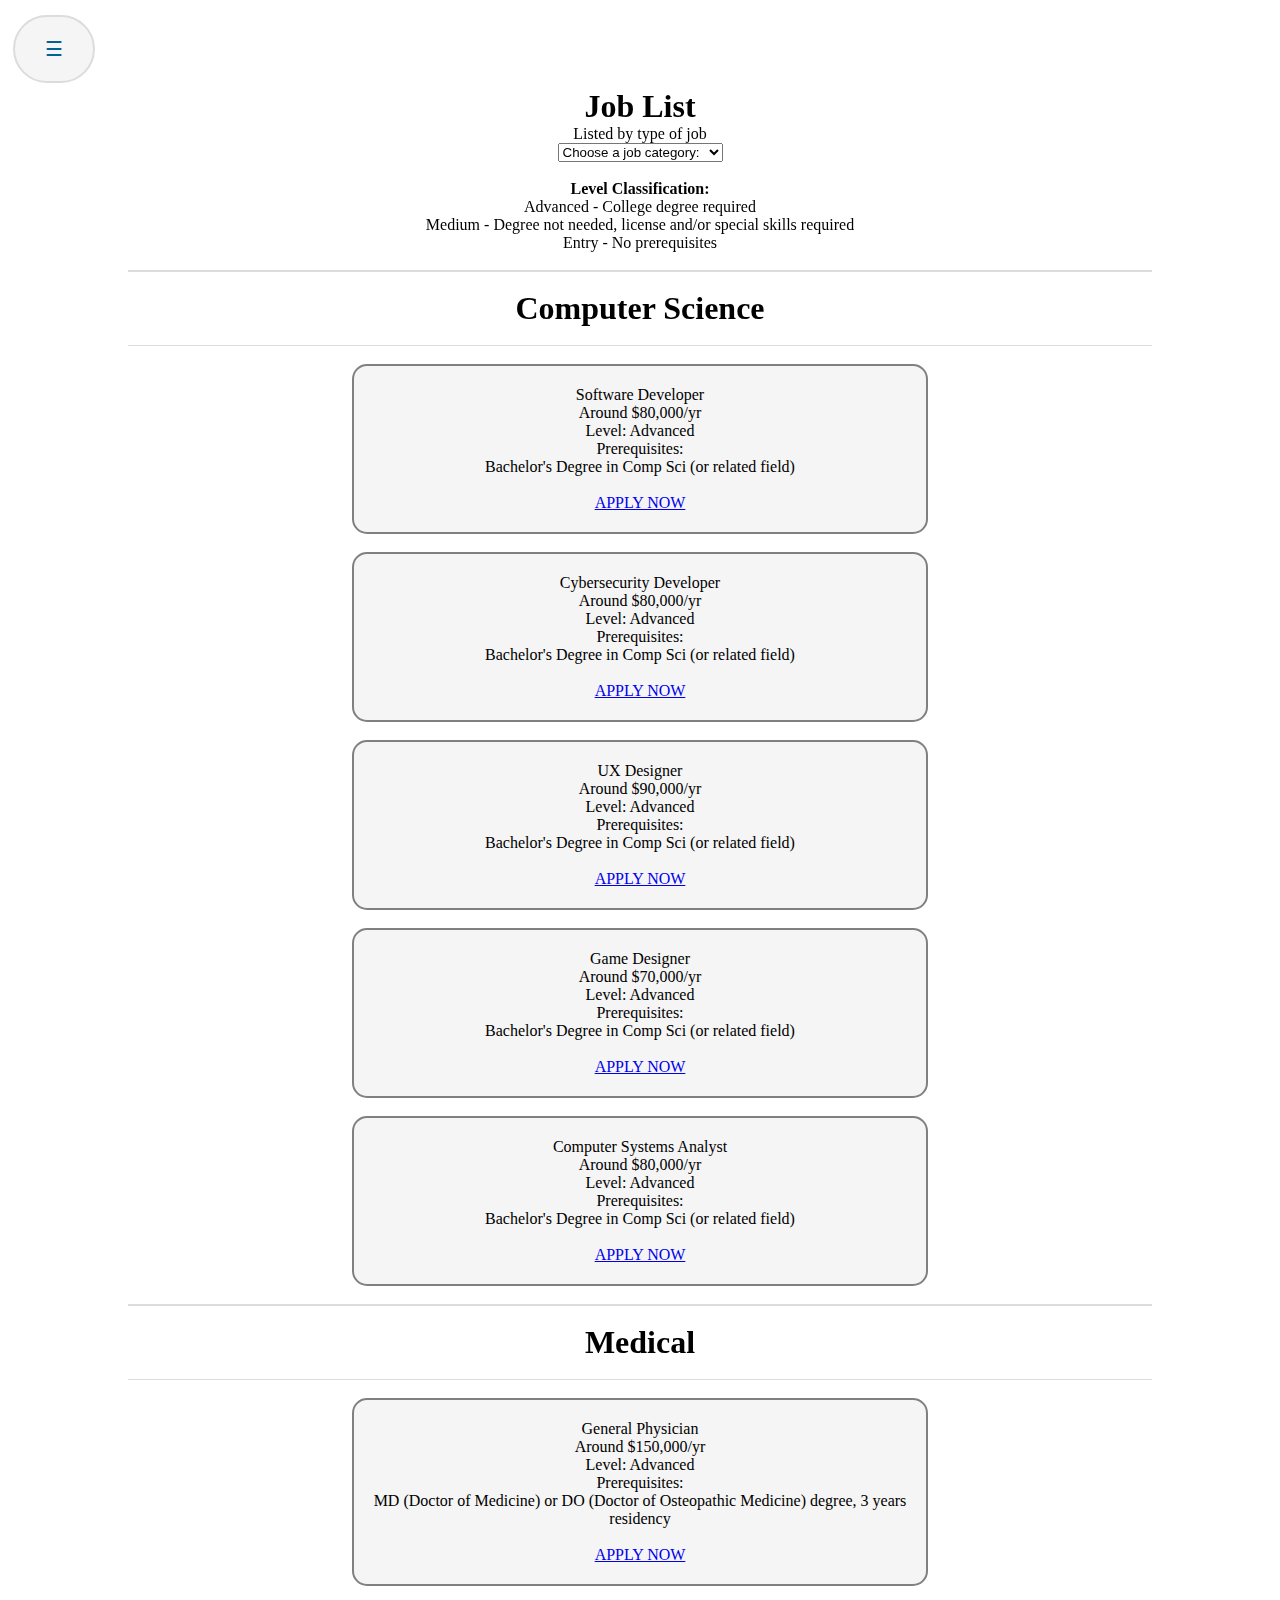
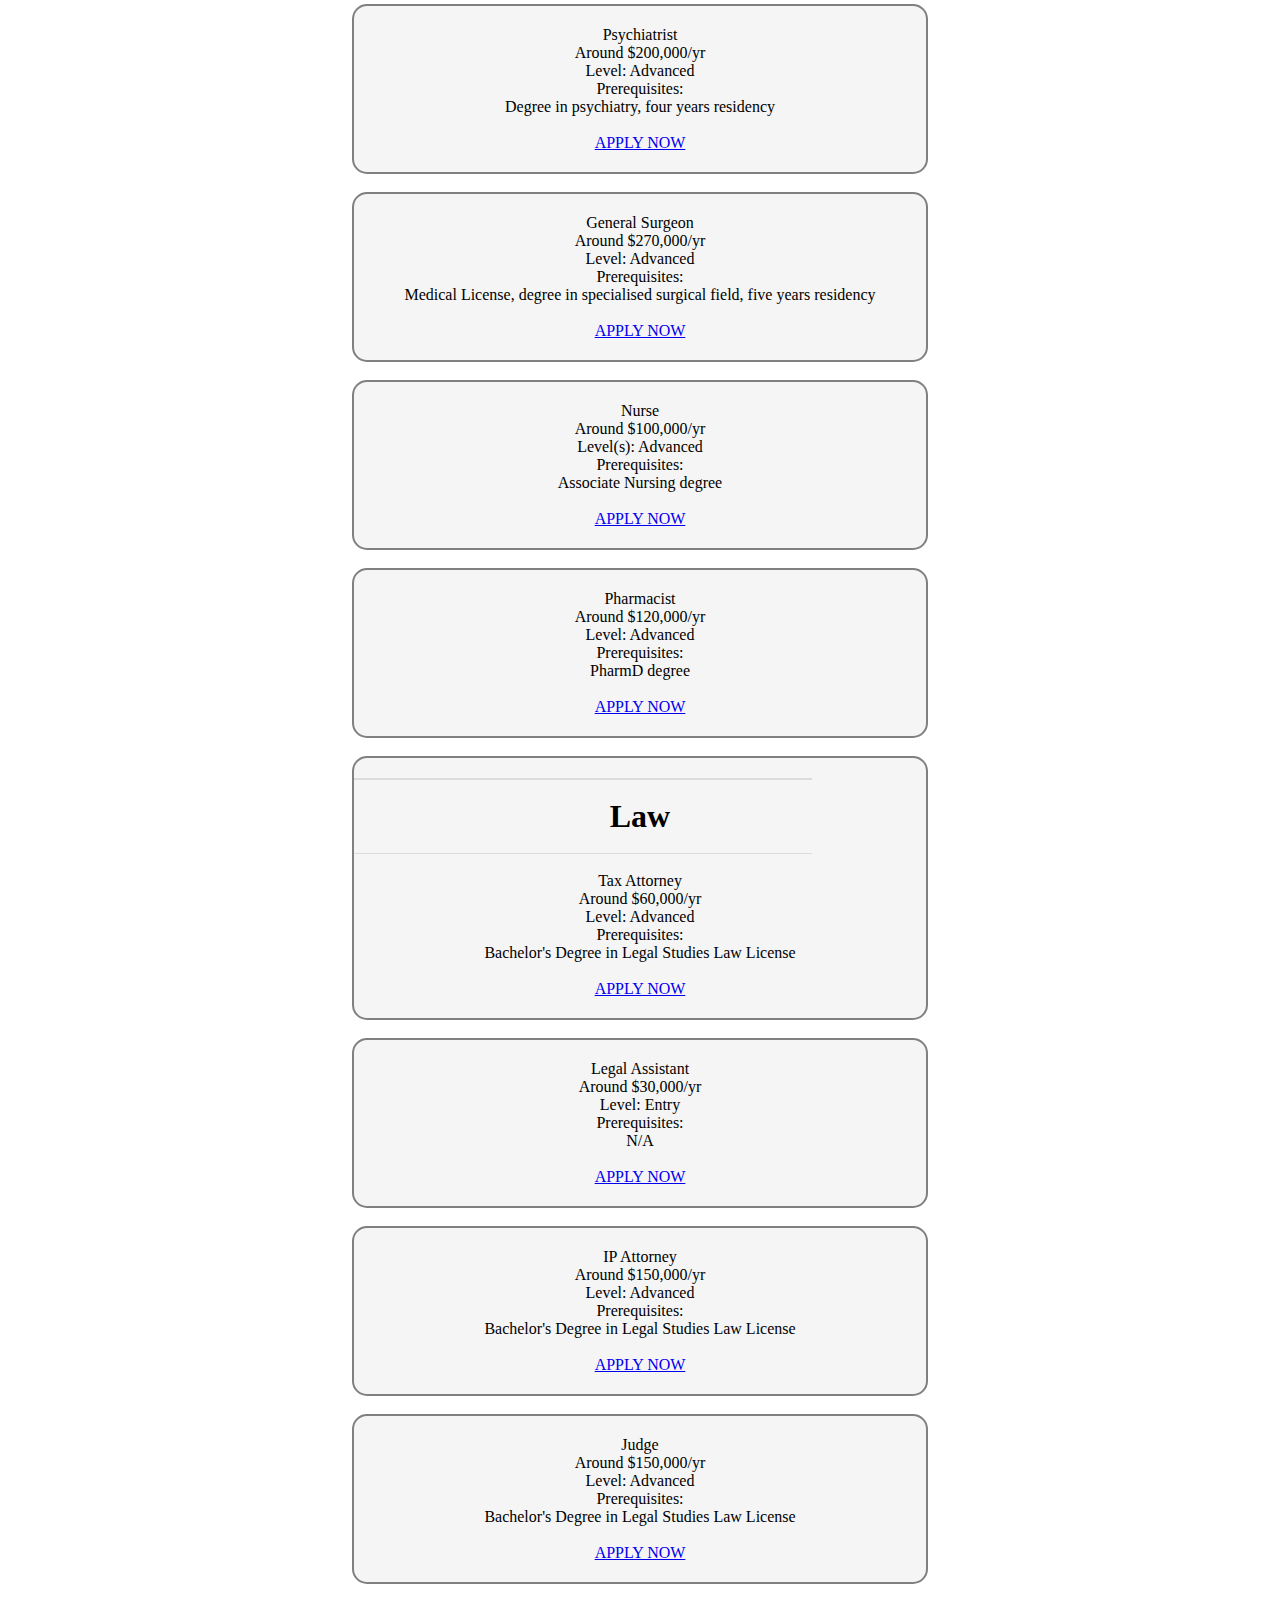
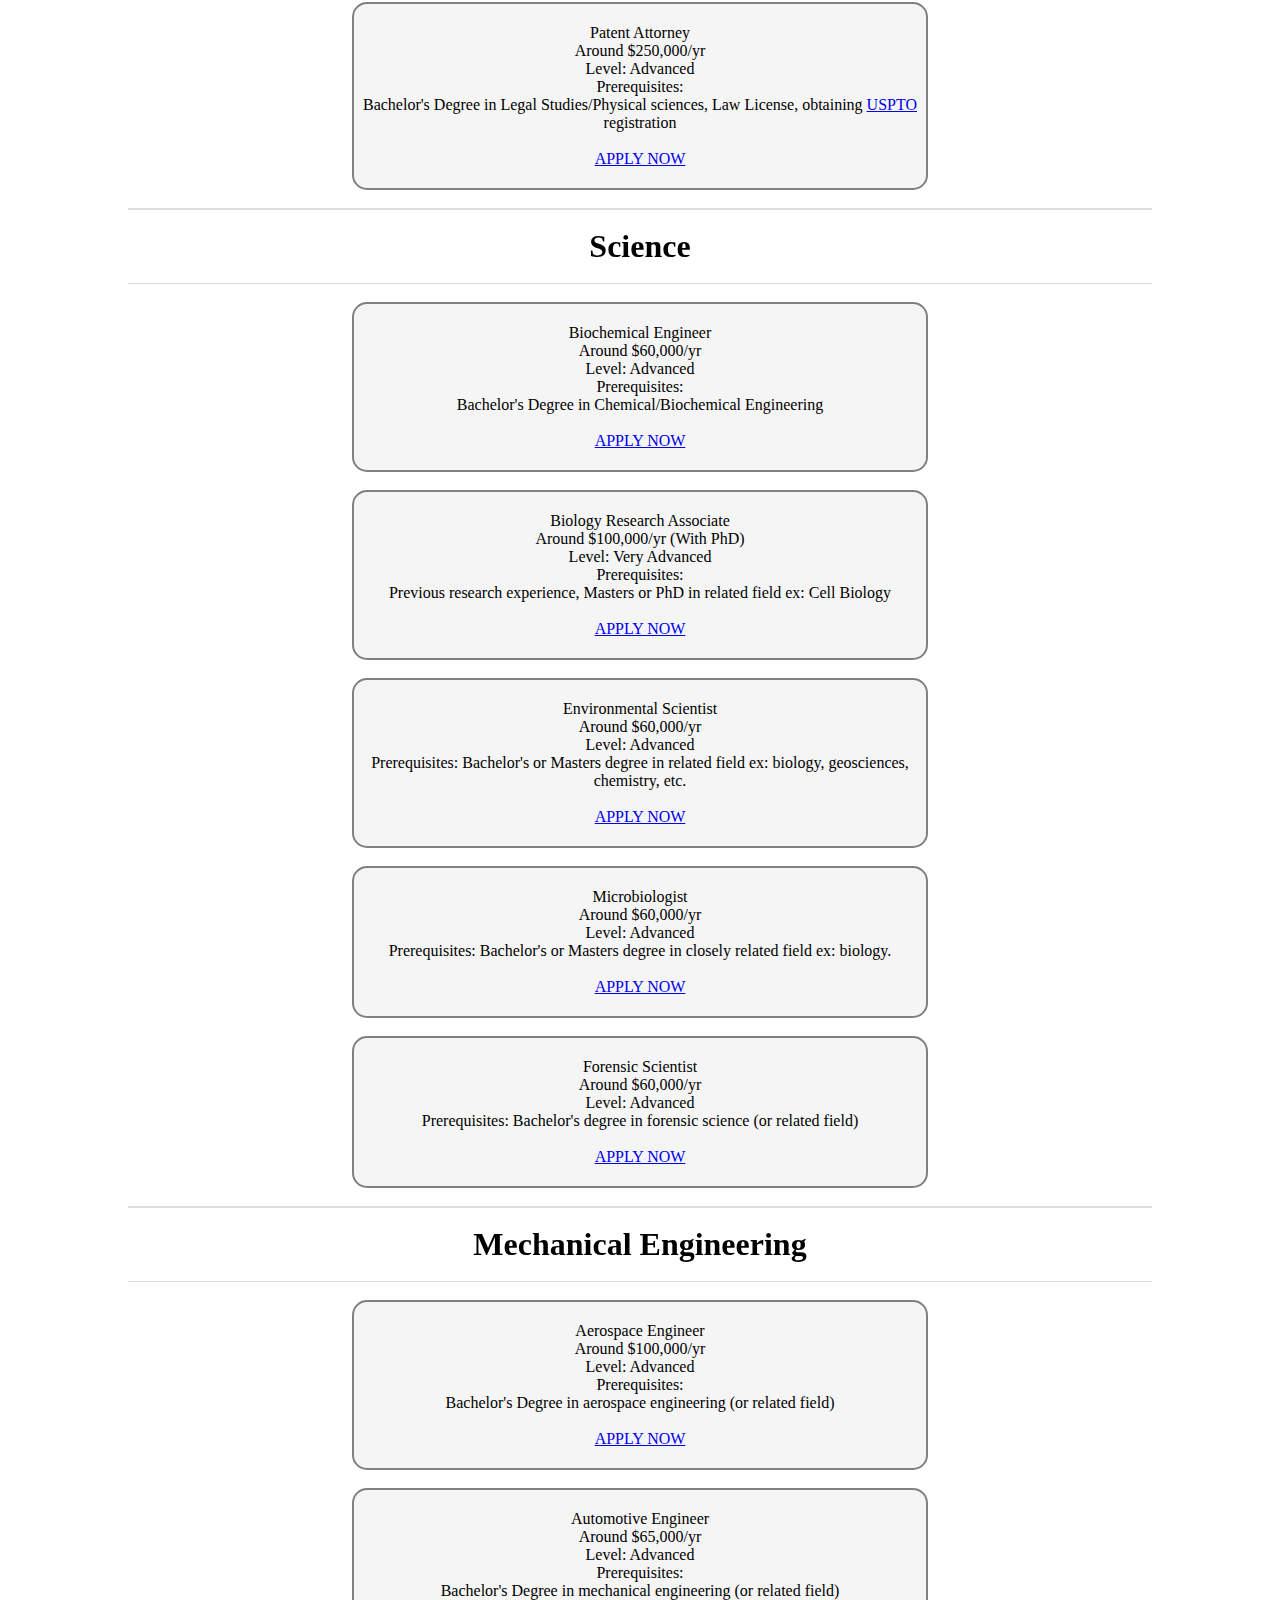
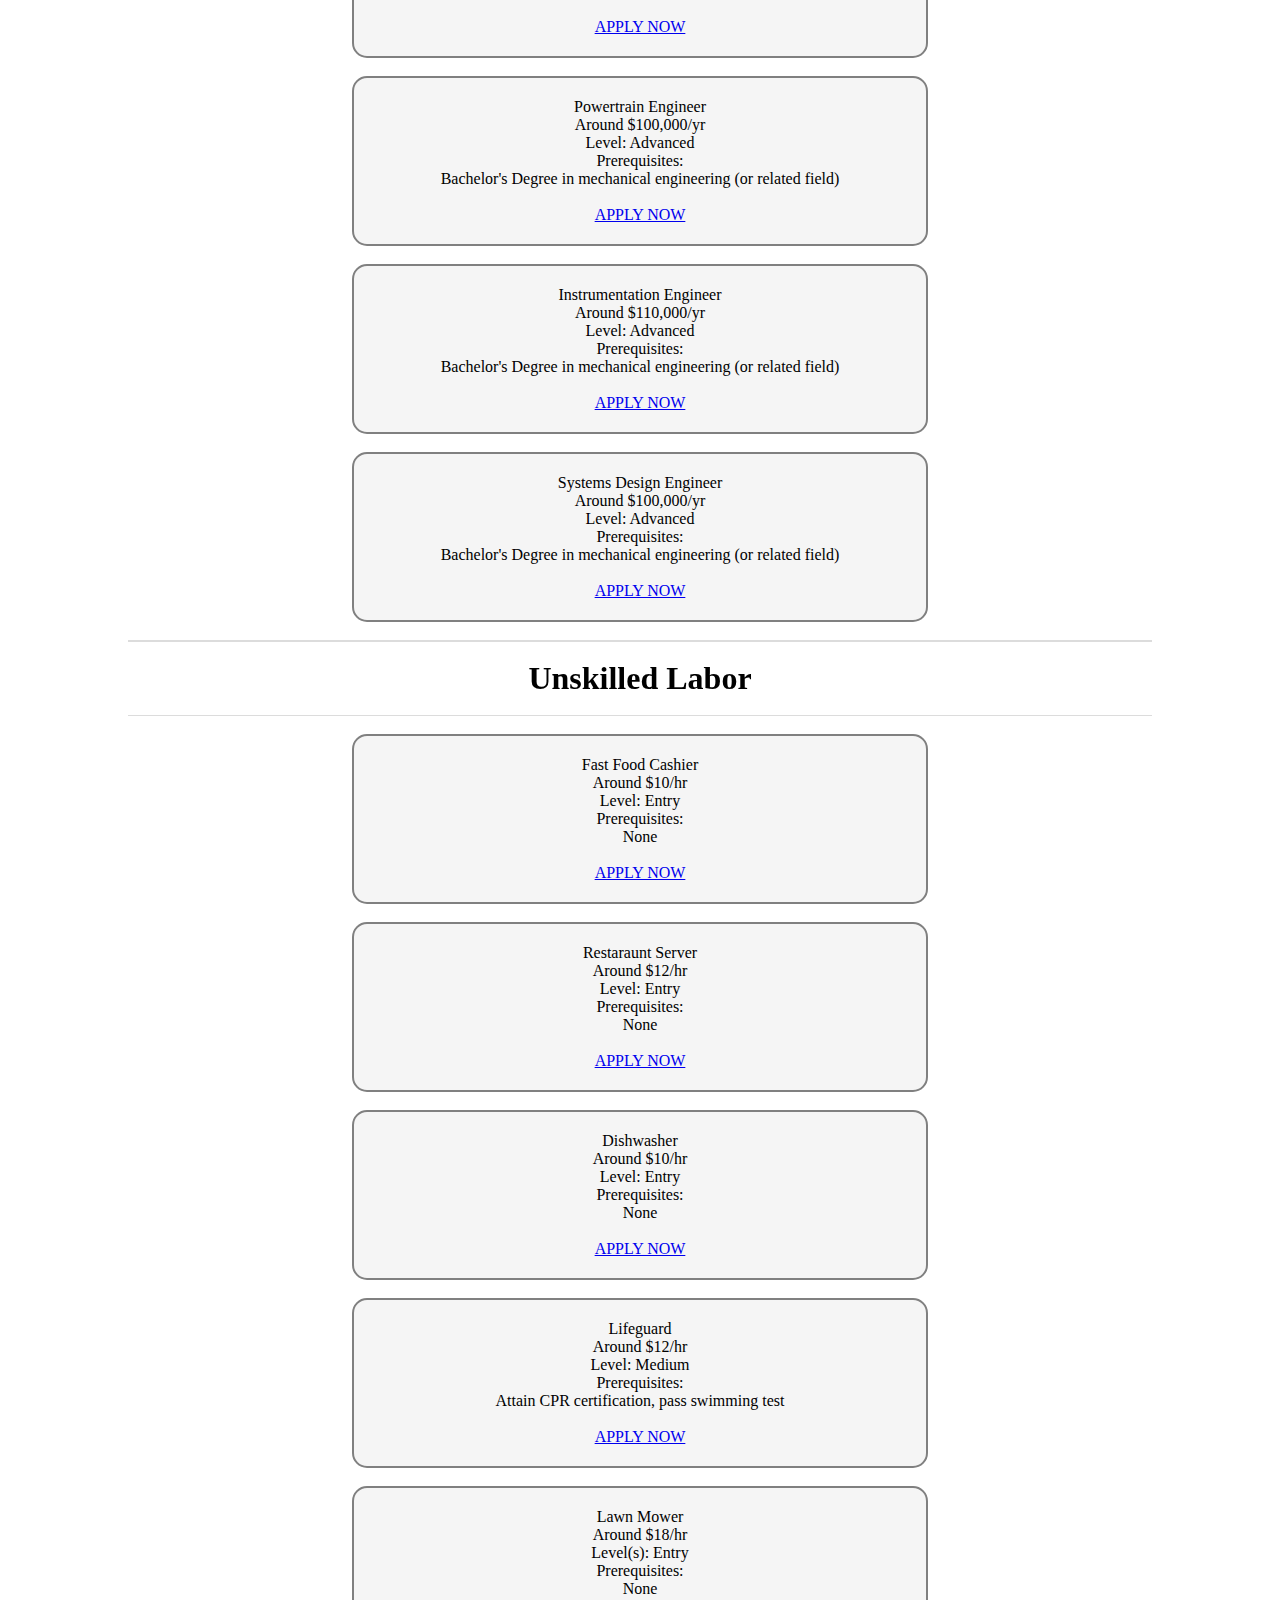
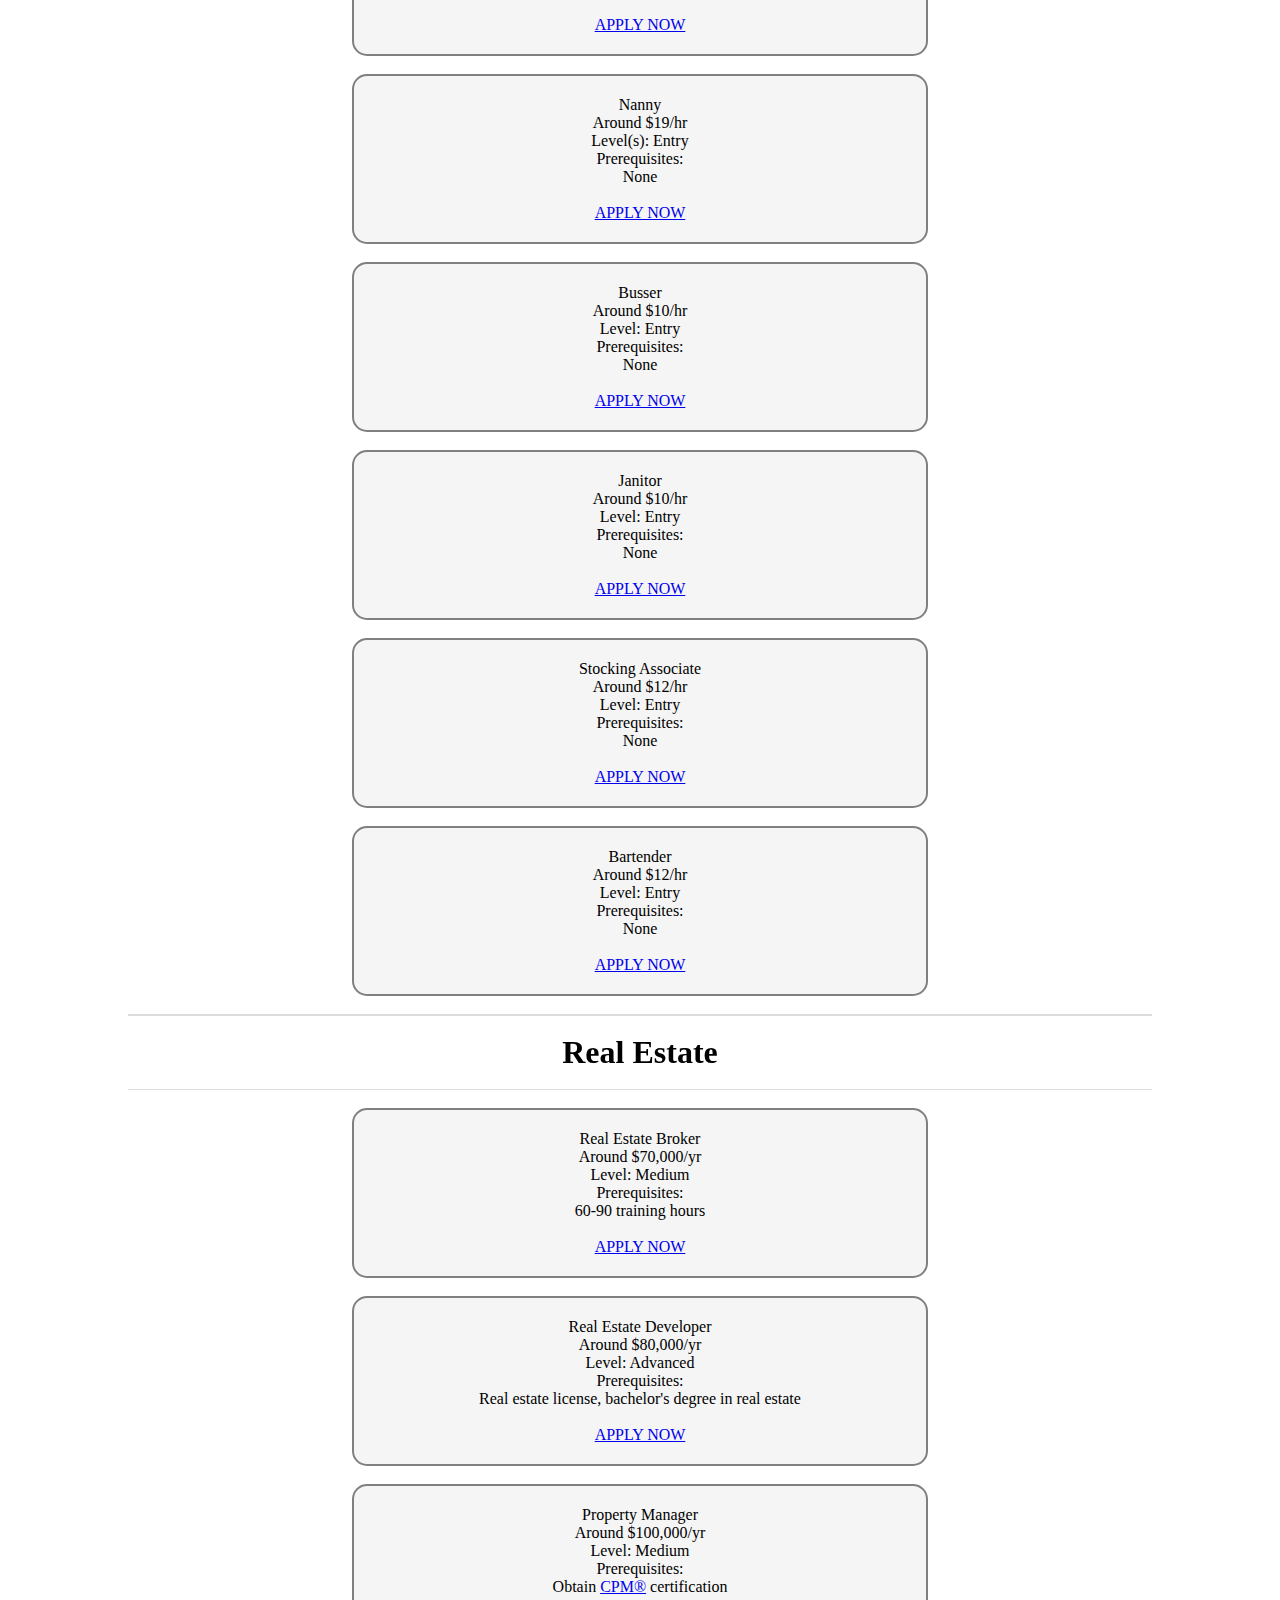
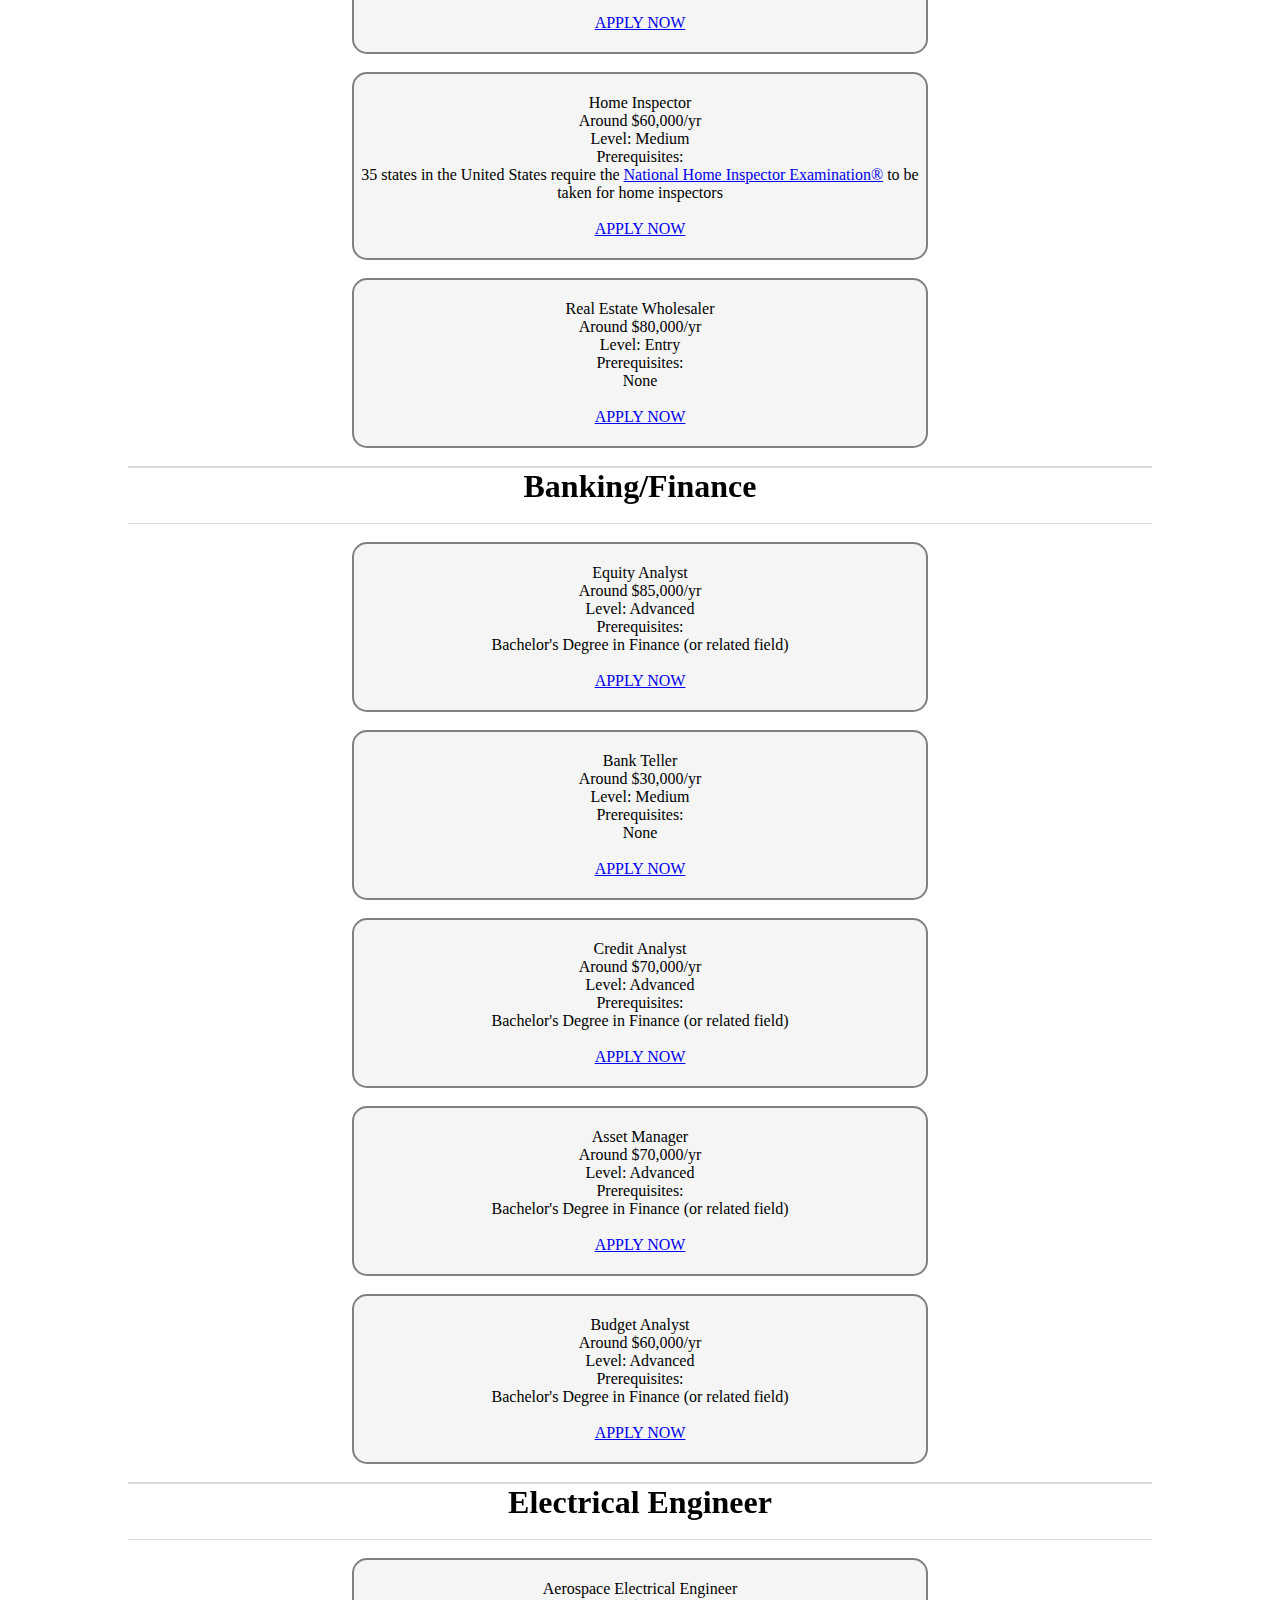
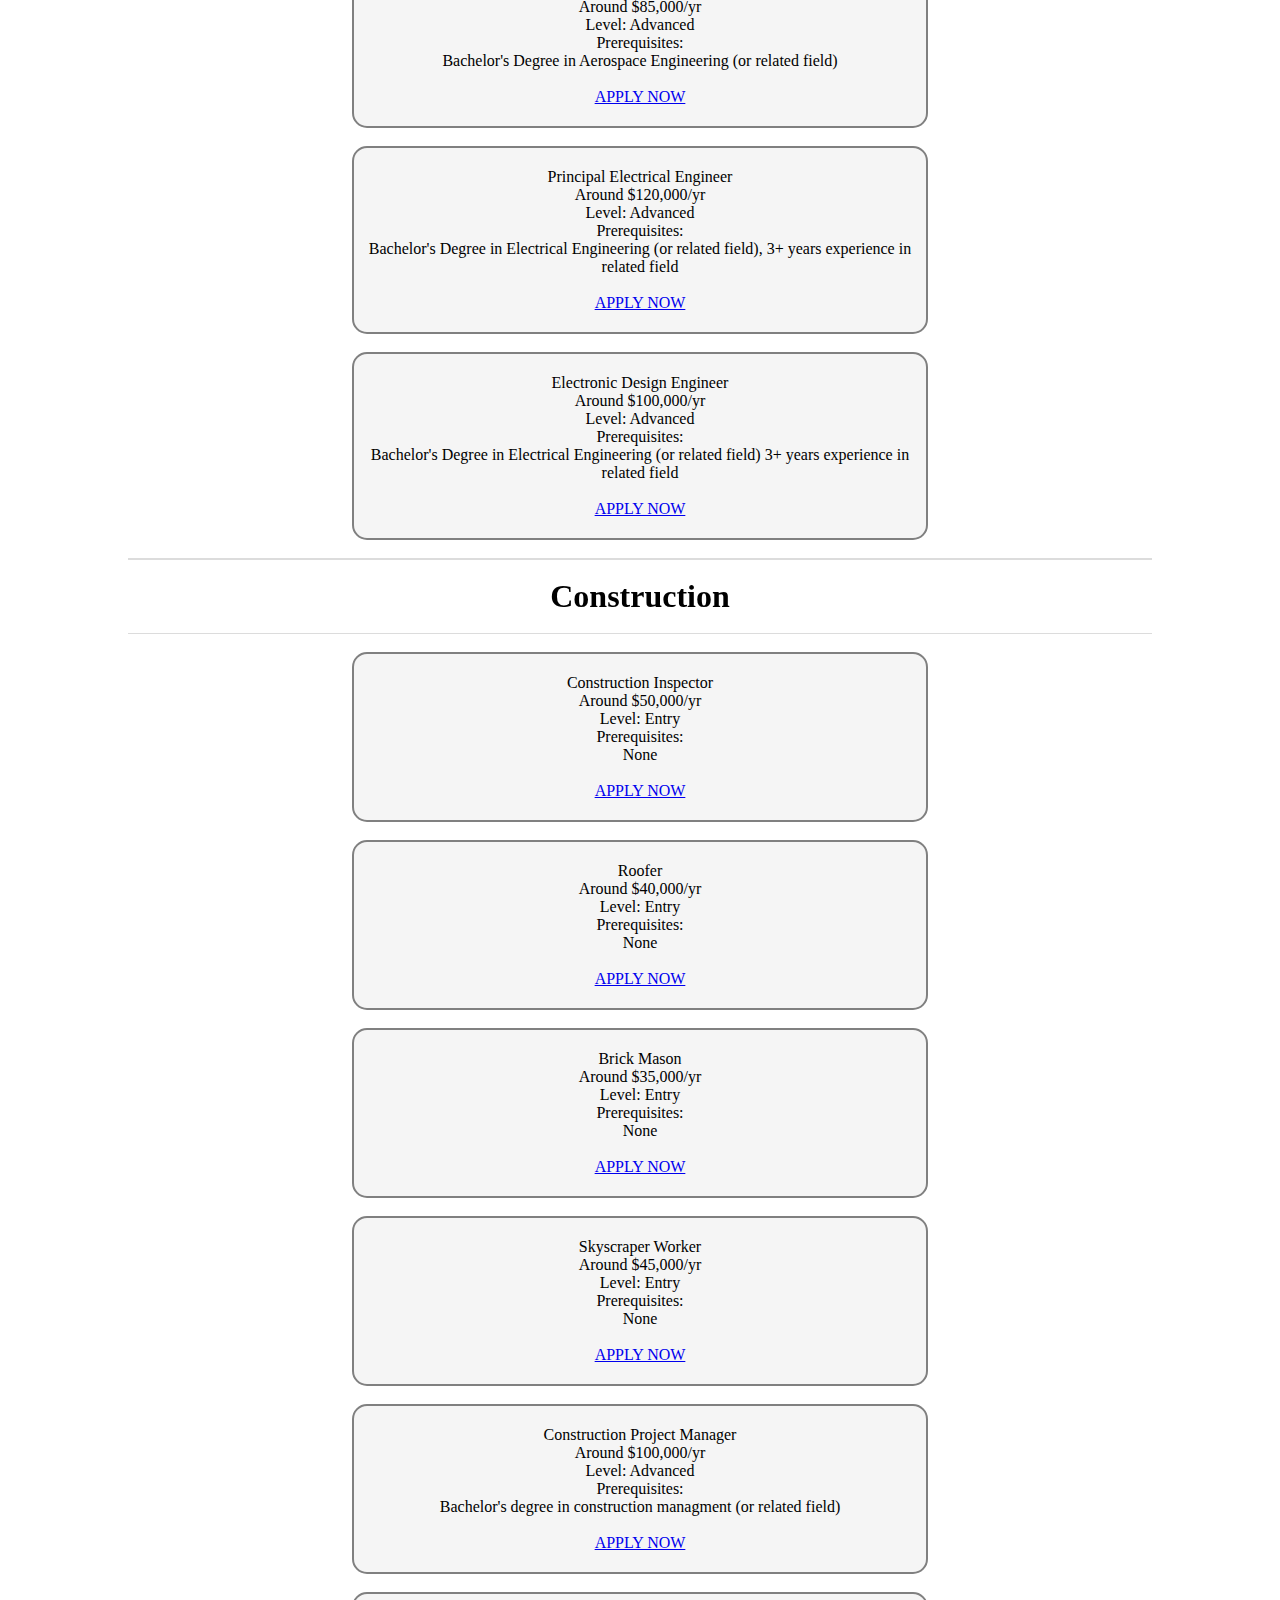
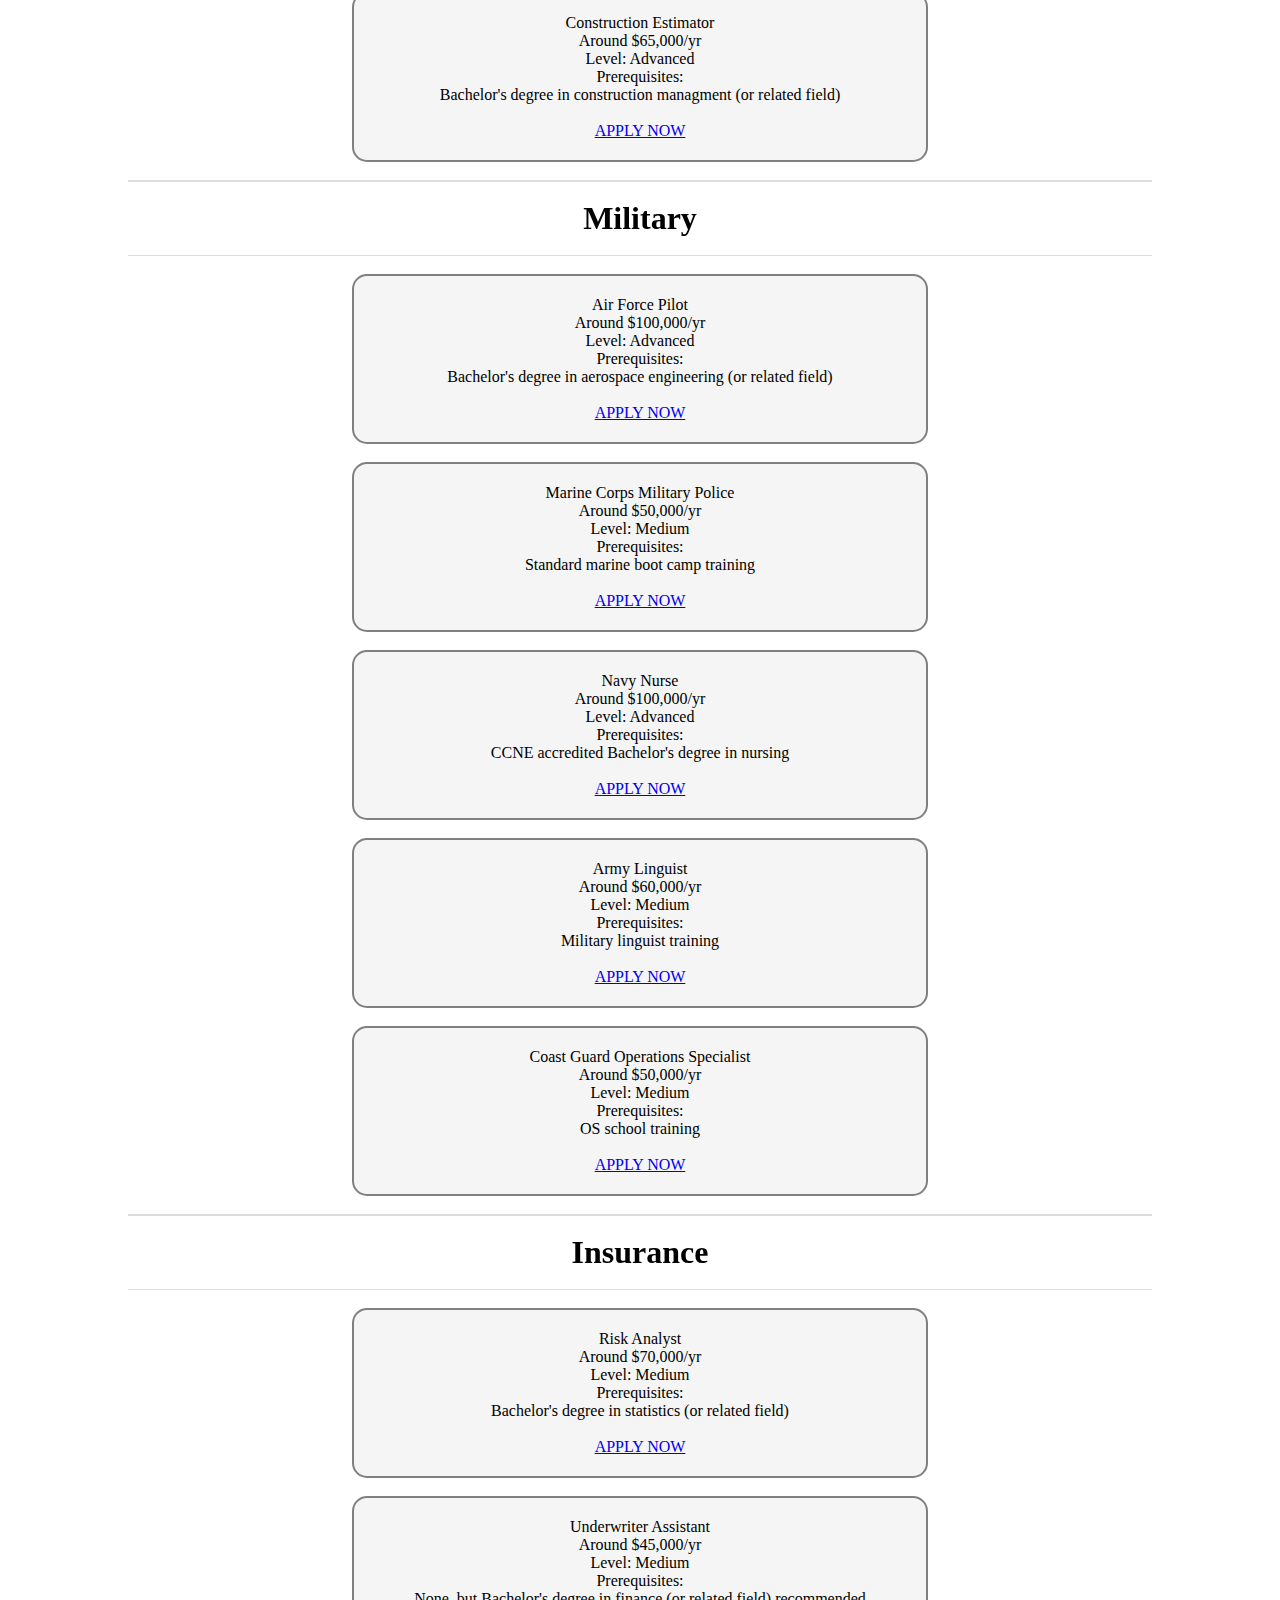
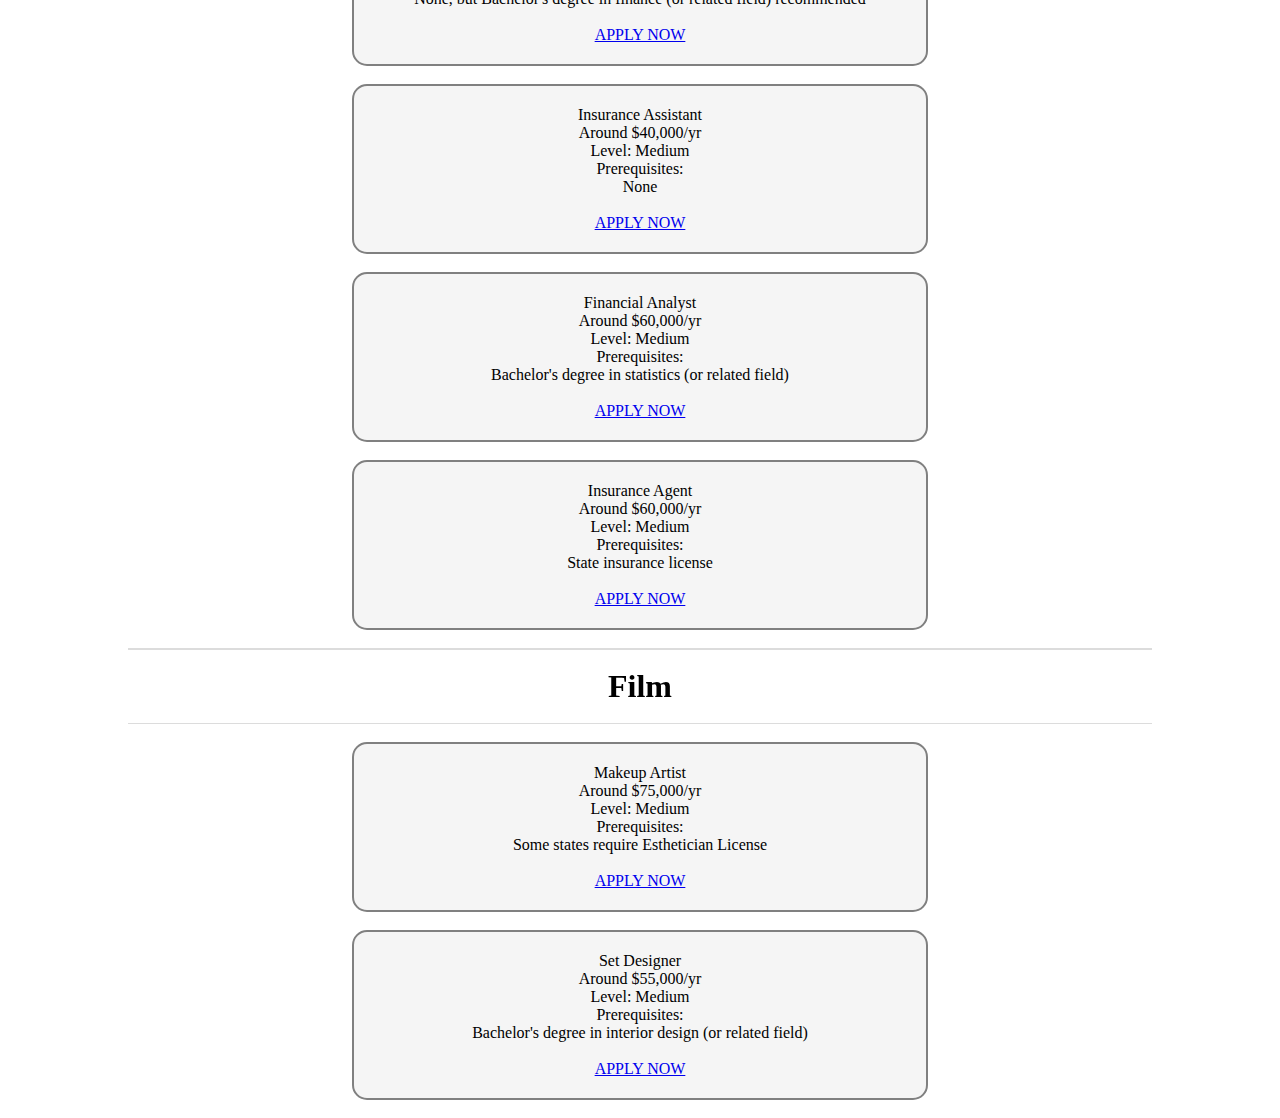
<file: pages/jobll.html>
<!DOCTYPE html>
<html lang="en">

<head>
    <meta charset="UTF-8">
    <meta http-equiv="X-UA-Compatible" content="IE=edge">
    <meta name="viewport" content="width=device-width, initial-scale=1.0">
    <title>Job List - Jobs4College</title>
    <link href="https://cdn.jsdelivr.net/npm/bootstrap@5.0.1/dist/css/bootstrap.min.css" rel="stylesheet"
        integrity="sha384-+0n0xVW2eSR5OomGNYDnhzAbDsOXxcvSN1TPprVMTNDbiYZCxYbOOl7+AMvyTG2x" crossorigin="anonymous">
    <link rel="stylesheet" href="../stylesheets/style.css">
    <link rel="stylesheet" href="../stylesheets/footer.css">
    <script src="https://ajax.googleapis.com/ajax/libs/jquery/3.3.1/jquery.min.js"></script>
</head>

<body>
    <button class="openbtn animate-bottom" onclick="openNav()">&#9776;</button>
    <div id="mySidebar" class="sidebar">
        <a href="javascript:void(0)" class="closebtn" onclick="closeNav()">&times;</a>
        <a href="index.html">Home</a>
        <a href="about.html">About Us</a>
        <a href="contact.html">Contact</a>
        <a href="signing.php">Sign In</a>
        <hr style="height: 3px; color: white;">
        </hr>
        <a href="#compsci">Computer Science</a>
        <a href="#medical">Medical</a>
        <a href="#law">Law</a>
        <a href="#science">Science</a>
        <a href="#mechanicalengineering">Mechanical Engineering</a>
        <a href="#unskilledlabor">Unskilled Labor</a>
        <a href="#realestate">Real Estate</a>
        <a href="#bankingfinance">Banking/Finance</a>
        <a href="#electricalengineer">Electrical Engineer</a>
        <a href="#construction">Construction</a>
        <a href="#military">Military</a>
        <a href="#insurance">Insurance</a>
        <a href="#film">Film</a>
    </div>
    <div class="container">
        <h1 class="title">
            Job List
        </h1>
        <p>Listed by type of job</p>
        <div class="row">
            <div class="col">
                <select class="form-select" aria-label="Default select example" id="jobCategorySelect">
                    <option selected>Choose a job category:</option>
                    <option value="computerscience">Computer Science</option>
                    <option value="medicine">Medicine</option>
                    <option value="science">Science</option>
                    <option value="law">Law</option>
                    <option value="mechanicalengineering">Mechanical Engineering</option>
                    <option value="realestate">Real Estate</option>
                    <option value="finance">Finance</option>
                    <option value="electricalengineer">Electrical Engineer</option>
                    <option value="construction">Construction</option>
                    <option value="military">Military</option>
                    <option value="insurance">Insurance</option>
                    <option value="film">Film</option>
                </select>
            </div>
        </div>
        <br>
        <b>
            <p>Level Classification:</p>
        </b>
        <p> Advanced - College degree required</p>
        <p> Medium - Degree not needed, license and/or special skills required </p>
        <p> Entry - No prerequisites </p>
        <br>
        <!-------------------->
        <section id="compsci">
            <div class="hr"></div>
            <br>
            <h1>Computer Science</h1>
            <br>
            <div class="hr"></div>
            <br>
            <div class="container-object">
                <p>Software Developer</p>
                <p>Around $80,000/yr</p>
                <p> Level: Advanced</p>
                <ol>Prerequisites:
                    <li>Bachelor's Degree in Comp Sci (or related field)</li>
                </ol>
                <br>
                <a href="https://www.glassdoor.com/Job/software-developer-jobs-SRCH_KO0,18.htm">APPLY NOW</a>
            </div>
            <br>
            <!-------------------->
            <div class="container-object">
                <p>Cybersecurity Developer</p>
                <p>Around $80,000/yr</p>
                <p> Level: Advanced</p>
                <ol>Prerequisites:
                    <li>Bachelor's Degree in Comp Sci (or related field)</li>
                </ol>
                <br>
                <a href="https://www.glassdoor.com/Job/cybersecurity-analyst-jobs-SRCH_KO0,21.htm">APPLY NOW</a>
            </div>
            <br>
            <!-------------------->
            <div class="container-object">
                <p>UX Designer</p>
                <p>Around $90,000/yr</p>
                <p> Level: Advanced</p>
                <ol>Prerequisites:
                    <li>Bachelor's Degree in Comp Sci (or related field)</li>
                </ol>
                <br>
                <a href="https://www.glassdoor.com/Job/ux-designer-jobs-SRCH_KO0,11.htm">APPLY NOW</a>
            </div>
            <br>
            <!-------------------->
            <div class="container-object">
                <p>Game Designer</p>
                <p>Around $70,000/yr</p>
                <p> Level: Advanced</p>
                <ol>Prerequisites:
                    <li>Bachelor's Degree in Comp Sci (or related field)</li>
                </ol>
                <br>
                <a href="https://www.glassdoor.com/Job/game-designer-jobs-SRCH_KO0,13.htm">APPLY NOW</a>
            </div>
            <br>
            <div class="container-object">
                <p>Computer Systems Analyst</p>
                <p>Around $80,000/yr</p>
                <p> Level: Advanced</p>
                <ol>Prerequisites:
                    <li>Bachelor's Degree in Comp Sci (or related field)</li>
                </ol>
                <br>
                <a
                    href="https://www.glassdoor.com/Job/jobs.htm?context=Jobs&suggestCount=0&suggestChosen=false&clickSource=searchBox&typedKeyword=Computer%20Systems%20Analyst&sc.keyword=Computer%20Systems%20Analyst">APPLY
                    NOW</a>
            </div>
        </section>
        <!------------------------------------------------------------------------Section-1-->
        <br>
        <!-------------------->
        <section id="medical">
            <div class="hr"></div>
            <br>
            <h1>Medical</h1>
            <br>
            <div class="hr">
            </div>
            <br>
            <div class="container-object">
                <p>General Physician</p>
                <p>Around $150,000/yr</p>
                <p> Level: Advanced</p>
                <ol>Prerequisites:
                    <li>MD (Doctor of Medicine) or DO (Doctor of Osteopathic Medicine) degree, 3 years residency</li>
                </ol>
                <br>
                <a href="https://www.glassdoor.com/Jobs/General-Physician-Jobs-E944886.htm">APPLY NOW</a>
            </div>
            <br>
            <!-------------------->
            <div class="container-object">
                <p>Psychiatrist</p>
                <p>Around $200,000/yr</p>
                <p> Level: Advanced</p>
                <ol>Prerequisites:
                    <li>Degree in psychiatry, four years residency</li>
                </ol>
                <br>
                <a href="https://www.glassdoor.com/Search/results.htm?keyword=Psychiatrist%20Jobs">APPLY NOW</a>
            </div>
            <br>
            <!-------------------->
            <div class="container-object">
                <p>General Surgeon</p>
                <p>Around $270,000/yr</p>
                <p> Level: Advanced</p>
                <ol>Prerequisites:
                    <li>Medical License, degree in specialised surgical field, five years residency</li>
                </ol>
                <br>
                <a
                    href="https://www.glassdoor.com/Job/jobs.htm?context=Jobs&suggestCount=0&suggestChosen=false&clickSource=searchBox&typedKeyword=General%20Surgeon&sc.keyword=General%20Surgeon">APPLY
                    NOW</a>
            </div>
            <br>
            <div class="container-object">
                <p>Nurse</p>
                <p>Around $100,000/yr</p>
                <p> Level(s): Advanced</p>
                <ol>Prerequisites:
                    <li>Associate Nursing degree</li>
                </ol>
                <br>
                <a href="https://www.glassdoor.com/Search/results.htm?keyword=Nurse%20Jobs">APPLY NOW</a>
            </div>
            <br>
            <div class="container-object">
                <p>Pharmacist</p>
                <p>Around $120,000/yr</p>
                <p> Level: Advanced</p>
                <ol>Prerequisites:
                    <li>PharmD degree</li>
                </ol>
                <br>
                <a href="https://www.glassdoor.com/Search/results.htm?keyword=Nurse%20Jobs">APPLY NOW</a>
            </div>
            <br>
            <div class="container-object">
                <div class="hr"></div>
                <br>
                <h1>Law</h1>
                <br>
                <div class="hr">
                </div>
                <br>
                <p>Tax Attorney</p>
                <p>Around $60,000/yr</p>
                <p> Level: Advanced</p>
                <ol>Prerequisites:
                    <li>Bachelor's Degree in Legal Studies
                        Law License
                    </li>
                </ol>
                <br>
                <a
                    href="https://www.glassdoor.com/Job/jobs.htm?context=Jobs&suggestCount=0&suggestChosen=false&clickSource=searchBox&typedKeyword=Tax%20Attorney&sc.keyword=Tax%20Attorney">APPLY
                    NOW</a>
            </div>
            <br>
            <div class="container-object">
                <p>Legal Assistant</p>
                <p>Around $30,000/yr</p>
                <p> Level: Entry</p>
                <ol>Prerequisites:
                    <li>N/A</li>
                </ol>
                <br>
                <a href="https://www.glassdoor.com/Search/results.htm?keyword=Legal%20Assistant%20Jobs">APPLY NOW</a>
            </div>
            <br>
            <div class="container-object">
                <p>IP Attorney</p>
                <p>Around $150,000/yr</p>
                <p> Level: Advanced</p>
                <ol>Prerequisites:
                    <li>Bachelor's Degree in Legal Studies
                        Law License
                    </li>
                </ol>
                <br>
                <a href="https://www.glassdoor.com/Search/results.htm?keyword=IP%20Attorney%20Jobs">APPLY NOW</a>
            </div>
            <br>
            <div class="container-object">
                <p>Judge</p>
                <p>Around $150,000/yr</p>
                <p> Level: Advanced</p>
                <ol>Prerequisites:
                    <li>Bachelor's Degree in Legal Studies
                        Law License
                    </li>
                </ol>
                <br>
                <a href="https://www.glassdoor.com/Search/results.htm?keyword=Judge%20Jobs">APPLY NOW</a>
            </div>
            <br>
            <div class="container-object">
                <p>Patent Attorney</p>
                <p>Around $250,000/yr</p>
                <p> Level: Advanced</p>
                <ol>Prerequisites:
                    <li>Bachelor's Degree in Legal Studies/Physical sciences,
                        Law License, obtaining <a href="https://www.uspto.gov/">USPTO</a> registration
                    </li>
                </ol>
                <br>
                <a
                    href="https://www.glassdoor.com/Job/jobs.htm?context=Jobs&suggestCount=0&suggestChosen=false&clickSource=searchBox&typedKeyword=Patent%20Attorney&sc.keyword=Patent%20Attorney">APPLY
                    NOW</a>
            </div>
            <br>
        </section>
        <!----------------------------------Section-2-->
        <section id="science">
            <div class="hr"></div>
            <br>
            <h1>Science</h1>
            <br>
            <div class="hr">
            </div>
            <br>
            <div class="container-object">
                <p>Biochemical Engineer</p>
                <p>Around $60,000/yr</p>
                <p> Level: Advanced</p>
                <ol>Prerequisites:
                    <li>Bachelor's Degree in Chemical/Biochemical Engineering</li>
                </ol>
                <br>
                <a href="https://www.glassdoor.com/Search/results.htm?keyword=Biochemical%20Engineer">APPLY NOW</a>
            </div>
            <br>
            <div class="container-object">
                <p>Biology Research Associate</p>
                <p>Around $100,000/yr (With PhD)</p>
                <p> Level: Very Advanced</p>
                <ol>Prerequisites:
                    <li>Previous research experience,
                        Masters or PhD in related field ex: Cell Biology
                    </li>
                </ol>
                <br>
                <a
                    href="https://www.glassdoor.com/Job/jobs.htm?context=Jobs&suggestCount=0&suggestChosen=false&clickSource=searchBox&typedKeyword=Biology%20Research%20Associate&sc.keyword=Biology%20Research%20Associate">APPLY
                    NOW</a>
            </div>
            <br>
            <div class="container-object">
                <p>Environmental Scientist</p>
                <p>Around $60,000/yr</p>
                <p> Level: Advanced</p>
                <ol>Prerequisites: Bachelor's or Masters degree in related field ex: biology, geosciences, chemistry,
                    etc.
                    <li></li>
                </ol>
                <br>
                <a
                    href="https://www.glassdoor.com/Job/jobs.htm?context=Jobs&suggestCount=0&suggestChosen=false&clickSource=searchBox&typedKeyword=Environmental%20Scientist&sc.keyword=Environmental%20Scientist">APPLY
                    NOW</a>
            </div>
            <br>
            <div class="container-object">
                <p>Microbiologist</p>
                <p>Around $60,000/yr</p>
                <p> Level: Advanced</p>
                <ol>Prerequisites: Bachelor's or Masters degree in closely related field ex: biology.
                    <li></li>
                </ol>
                <br>
                <a href="https://www.glassdoor.com/Search/results.htm?keyword=Microbiologist%20Jobs">APPLY NOW</a>
            </div>
            <br>
            <div class="container-object">
                <p>Forensic Scientist</p>
                <p>Around $60,000/yr</p>
                <p> Level: Advanced</p>
                <ol>Prerequisites: Bachelor's degree in forensic science (or related field)
                    <li></li>
                </ol>
                <br>
                <a
                    href="https://www.glassdoor.com/Job/jobs.htm?context=Jobs&suggestCount=0&suggestChosen=false&clickSource=searchBox&typedKeyword=Forensic%20Scientist&sc.keyword=Forensic%20Scientist">APPLY
                    NOW</a>
            </div>
            <br>
            <div class="hr"></div>
            <br>
        </section>
        <!------------------------------------------Section-3-->
        <section id="mechanicalengineering">
            <h1>Mechanical Engineering</h1>
            <br>
            <div class="hr">
            </div>
            <br>
            <div class="container-object">
                <p>Aerospace Engineer</p>
                <p>Around $100,000/yr</p>
                <p> Level: Advanced</p>
                <ol>Prerequisites:
                    <li>Bachelor's Degree in aerospace engineering (or related field)
                    </li>
                </ol>
                <br>
                <a
                    href="https://www.glassdoor.com/Job/jobs.htm?context=Jobs&suggestCount=0&suggestChosen=false&clickSource=searchBox&typedKeyword=Aerospace%20Engineer&sc.keyword=Aerospace%20Engineer">APPLY
                    NOW</a>
            </div>
            <br>
            <div class="container-object">
                <p>Automotive Engineer</p>
                <p>Around $65,000/yr</p>
                <p> Level: Advanced</p>
                <ol>Prerequisites:
                    <li>Bachelor's Degree in mechanical engineering (or related field)
                    </li>
                </ol>
                <br>
                <a
                    href="https://www.glassdoor.com/Job/jobs.htm?context=Jobs&suggestCount=0&suggestChosen=false&clickSource=searchBox&typedKeyword=Automotive%20Engineer&sc.keyword=Automotive%20Engineer">APPLY
                    NOW</a>
            </div>
            <br>
            <div class="container-object">
                <p>Powertrain Engineer</p>
                <p>Around $100,000/yr</p>
                <p> Level: Advanced</p>
                <ol>Prerequisites:
                    <li>Bachelor's Degree in mechanical engineering (or related field)
                    </li>
                </ol>
                <br>
                <a href="https://www.glassdoor.com/Search/results.htm?keyword=Powertrain%20Engineer">APPLY NOW</a>
            </div>
            <br>
            <div class="container-object">
                <p>Instrumentation Engineer</p>
                <p>Around $110,000/yr</p>
                <p> Level: Advanced</p>
                <ol>Prerequisites:
                    <li>Bachelor's Degree in mechanical engineering (or related field)
                    </li>
                </ol>
                <br>
                <a href="https://www.glassdoor.com/Search/results.htm?keyword=Instrumentation%20Engineer%20jobs">APPLY
                    NOW</a>
            </div>
            <br>
            <div class="container-object">
                <p>Systems Design Engineer</p>
                <p>Around $100,000/yr</p>
                <p> Level: Advanced</p>
                <ol>Prerequisites:
                    <li>Bachelor's Degree in mechanical engineering (or related field)
                    </li>
                </ol>
                <br>
                <a
                    href="https://www.glassdoor.com/Job/jobs.htm?context=Jobs&suggestCount=0&suggestChosen=false&clickSource=searchBox&typedKeyword=Systems%20Design%20Engineer&sc.keyword=Systems%20Design%20Engineer">APPLY
                    NOW</a>
            </div>
            <br>
        </section>
        <!-----------------------------Section-4-->
        <section id="unskilledlabor">
            <div class="hr"></div>
            <br>
            <h1>Unskilled Labor</h1>
            <br>
            <div class="hr">
            </div>
            <br>
            <div class="container-object">
                <p>Fast Food Cashier</p>
                <p>Around $10/hr</p>
                <p> Level: Entry</p>
                <ol>Prerequisites:
                    <li>None</li>
                </ol>
                <br>
                <a href="https://www.glassdoor.com/Search/results.htm?keyword=fast%20food%20cashier%20jobs">APPLY
                    NOW</a>
            </div>
            <br>
            <div class="container-object">
                <p>Restaraunt Server</p>
                <p>Around $12/hr</p>
                <p> Level: Entry</p>
                <ol>Prerequisites:
                    <li>None</li>
                </ol>
                <br>
                <a href="https://www.glassdoor.com/Search/results.htm?keyword=restaraunt%20server%20jobs">APPLY NOW</a>
            </div>
            <br>
            <div class="container-object">
                <p>Dishwasher</p>
                <p>Around $10/hr</p>
                <p> Level: Entry</p>
                <ol>Prerequisites:
                    <li>None</li>
                </ol>
                <br>
                <a
                    href="https://www.glassdoor.com/Job/jobs.htm?context=Jobs&suggestCount=0&suggestChosen=false&clickSource=searchBox&typedKeyword=Dishwasher&sc.keyword=Dishwasher">APPLY
                    NOW</a>
            </div>
            <br>
            <div class="container-object">
                <p>Lifeguard</p>
                <p>Around $12/hr</p>
                <p> Level: Medium</p>
                <ol>Prerequisites:
                    <li>Attain CPR certification, pass swimming test</li>
                </ol>
                <br>
                <a href="https://www.glassdoor.com/Search/results.htm?keyword=lifeguard%20jobs">APPLY NOW</a>
            </div>
            <br>
            <div class="container-object">
                <p>Lawn Mower</p>
                <p>Around $18/hr</p>
                <p> Level(s): Entry</p>
                <ol>Prerequisites:
                    <li>None</li>
                </ol>
                <br>
                <a href="https://www.glassdoor.com/Search/results.htm?keyword=lawn%20mower%20jobs">APPLY NOW</a>
            </div>
            <br>
            <div class="container-object">
                <p>Nanny</p>
                <p>Around $19/hr</p>
                <p> Level(s): Entry</p>
                <ol>Prerequisites:
                    <li>None</li>
                </ol>
                <br>
                <a href="https://www.care.com/landingPage-p1523-q151594528.html">APPLY NOW</a>
            </div>
            <br>
            <div class="container-object">
                <p>Busser</p>
                <p>Around $10/hr</p>
                <p> Level: Entry</p>
                <ol>Prerequisites:
                    <li>None</li>
                </ol>
                <br>
                <a href="https://www.glassdoor.com/Search/results.htm?keyword=Busser%20jobs">APPLY NOW</a>
            </div>
            <br>
            <div class="container-object">
                <p>Janitor</p>
                <p>Around $10/hr</p>
                <p> Level: Entry</p>
                <ol>Prerequisites:
                    <li>None</li>
                </ol>
                <br>
                <a href="https://www.glassdoor.com/Search/results.htm?keyword=janitor%20jobs">APPLY NOW</a>
            </div>
            <br>
            <div class="container-object">
                <p>Stocking Associate</p>
                <p>Around $12/hr</p>
                <p> Level: Entry</p>
                <ol>Prerequisites:
                    <li>None</li>
                </ol>
                <br>
                <a href="https://www.glassdoor.com/Search/results.htm?keyword=stocking%20associate%20jobs">APPLY NOW</a>
            </div>
            <br>
            <div class="container-object">
                <p>Bartender</p>
                <p>Around $12/hr</p>
                <p> Level: Entry</p>
                <ol>Prerequisites:
                    <li>None</li>
                </ol>
                <br>
                <a href="https://www.glassdoor.com/Search/results.htm?keyword=bartender%20jobs">APPLY NOW</a>
            </div>
            <br>
        </section>
        <!----------------------------------Section-5-->
        <section id="realestate">
            <div class="hr"></div>
            <br>
            <h1>Real Estate</h1>
            <br>
            <div class="hr">
            </div>
            <br>
            <div class="container-object">
                <p>Real Estate Broker</p>
                <p>Around $70,000/yr</p>
                <p> Level: Medium</p>
                <ol>Prerequisites:
                    <li>60-90 training hours</li>
                </ol>
                <br>
                <a href="https://www.glassdoor.com/Search/results.htm?keyword=bartender%20jobs">APPLY NOW</a>
            </div>
            <br>
            <div class="container-object">
                <p>Real Estate Developer</p>
                <p>Around $80,000/yr</p>
                <p> Level: Advanced</p>
                <ol>Prerequisites:
                    <li>Real estate license, bachelor's degree in real estate</li>
                </ol>
                <br>
                <a href="https://www.glassdoor.com/Search/results.htm?keyword=bartender%20jobs">APPLY NOW</a>
            </div>
            <br>
            <div class="container-object">
                <p>Property Manager</p>
                <p>Around $100,000/yr</p>
                <p> Level: Medium</p>
                <ol>Prerequisites:
                    <li>Obtain <a
                            href="https://www.irem.org/certifications/for-individuals/cpm-certified-property-manager">CPM®</a>
                        certification</li>
                </ol>
                <br>
                <a href="https://www.glassdoor.com/Search/results.htm?keyword=bartender%20jobs">APPLY NOW</a>
            </div>
            <br>
            <div class="container-object">
                <p>Home Inspector</p>
                <p>Around $60,000/yr</p>
                <p> Level: Medium</p>
                <ol>Prerequisites:
                    <li>35 states in the United States require the <a
                            href="https://nationalhomeinspectorexam.org/stateregulations/">National Home Inspector
                            Examination®</a> to be taken for home inspectors</li>
                </ol>
                <br>
                <a href="https://www.glassdoor.com/Search/results.htm?keyword=bartender%20jobs">APPLY NOW</a>
            </div>
            <br>
            <div class="container-object">
                <p>Real Estate Wholesaler</p>
                <p>Around $80,000/yr</p>
                <p> Level: Entry</p>
                <ol>Prerequisites:
                    <li>None</li>
                </ol>
                <br>
                <a href="https://www.glassdoor.com/Search/results.htm?keyword=bartender%20jobs">APPLY NOW</a>
            </div>
            <br>
            <div class="hr"></div>
        </section>
        <section id="finance">
            <h1>Banking/Finance</h1>
            <br>
            <div class="hr">
            </div>
            <br>
            <div class="container-object">
                <p>Equity Analyst</p>
                <p>Around $85,000/yr</p>
                <p> Level: Advanced</p>
                <ol>Prerequisites:
                    <li>Bachelor's Degree in Finance (or related field)</li>
                </ol>
                <br>
                <a href="https://www.glassdoor.com/Search/results.htm?keyword=equity%20analyst%20jobs">APPLY NOW</a>
            </div>
            <br>
            <div class="container-object">
                <p>Bank Teller</p>
                <p>Around $30,000/yr</p>
                <p> Level: Medium</p>
                <ol>Prerequisites:
                    <li>None</li>
                </ol>
                <br>
                <a href="https://www.glassdoor.com/Search/results.htm?keyword=bank%20teller%20jobs">APPLY NOW</a>
            </div>
            <br>
            <div class="container-object">
                <p>Credit Analyst</p>
                <p>Around $70,000/yr</p>
                <p> Level: Advanced</p>
                <ol>Prerequisites:
                    <li>Bachelor's Degree in Finance (or related field)</li>
                </ol>
                <br>
                <a href="https://www.glassdoor.com/Job/ux-designer-jobs-SRCH_KO0,11.htm">APPLY NOW</a>
            </div>
            <br>
            <div class="container-object">
                <p>Asset Manager</p>
                <p>Around $70,000/yr</p>
                <p> Level: Advanced</p>
                <ol>Prerequisites:
                    <li>Bachelor's Degree in Finance (or related field)</li>
                </ol>
                <br>
                <a href="https://www.glassdoor.com/Search/results.htm?keyword=Asset%20Manager%20jobs">APPLY NOW</a>
            </div>
            <br>
            <div class="container-object">
                <p>Budget Analyst</p>
                <p>Around $60,000/yr</p>
                <p> Level: Advanced</p>
                <ol>Prerequisites:
                    <li>Bachelor's Degree in Finance (or related field)</li>
                </ol>
                <br>
                <a href="https://www.glassdoor.com/Search/results.htm?keyword=Budget%20Analyst%20jobs">APPLY NOW</a>
            </div>
            <br>
        </section>
        <div class="hr"></div>
        <section id="electricalengineer">
            <h1>Electrical Engineer</h1>
            <br>
            <div class="hr">
            </div>
            <br>
            <div class="container-object">
                <p>Aerospace Electrical Engineer</p>
                <p>Around $85,000/yr</p>
                <p> Level: Advanced</p>
                <ol>Prerequisites:
                    <li>Bachelor's Degree in Aerospace Engineering (or related field)</li>
                </ol>
                <br>
                <a href="https://www.glassdoor.com/Search/results.htm?keyword=Aerospace%20Electrical%20Engineer%20jobs">APPLY
                    NOW</a>
            </div>
            <br>
            <div class="container-object">
                <p>Principal Electrical Engineer</p>
                <p>Around $120,000/yr</p>
                <p> Level: Advanced</p>
                <ol>Prerequisites:
                    <li>Bachelor's Degree in Electrical Engineering (or related field), 3+ years experience in related
                        field
                    </li>
                </ol>
                <br>
                <a href="https://www.glassdoor.com/Search/results.htm?keyword=Principal%20Electrical%20Engineer%20jobs">APPLY
                    NOW</a>
            </div>
            <br>
            <div class="container-object">
                <p>Electronic Design Engineer</p>
                <p>Around $100,000/yr</p>
                <p> Level: Advanced</p>
                <ol>Prerequisites:
                    <li>Bachelor's Degree in Electrical Engineering (or related field) 3+ years experience in related
                        field
                    </li>
                </ol>
                <br>
                <a href="https://www.glassdoor.com/Search/results.htm?keyword=Electronic%20Design%20Engineer%20jobs">APPLY
                    NOW</a>
            </div>
            <br>
        </section>
        <section id="construction">
            <div class="hr"></div>
            <br>
            <h1>Construction</h1>
            <br>
            <div class="hr">
            </div>
            <br>
            <div class="container-object">
                <p>Construction Inspector</p>
                <p>Around $50,000/yr</p>
                <p> Level: Entry</p>
                <ol>Prerequisites:
                    <li>None
                    </li>
                </ol>
                <br>
                <a href="https://www.indeed.com/jobs?q=construction+inspector&l=">APPLY
                    NOW</a>
            </div>
            <br>
            <div class="container-object">
                <p>Roofer</p>
                <p>Around $40,000/yr</p>
                <p> Level: Entry</p>
                <ol>Prerequisites:
                    <li>None
                    </li>
                </ol>
                <br>
                <a href="https://www.indeed.com/jobs?q=Roofing&l=">APPLY
                    NOW</a>
            </div>
            <br>
            <div class="container-object">
                <p>Brick Mason</p>
                <p>Around $35,000/yr</p>
                <p> Level: Entry</p>
                <ol>Prerequisites:
                    <li>None
                    </li>
                </ol>
                <br>
                <a href="https://www.indeed.com/q-Brick-Masonry-jobs.html">APPLY
                    NOW</a>
            </div>
            <br>
            <div class="container-object">
                <p>Skyscraper Worker</p>
                <p>Around $45,000/yr</p>
                <p> Level: Entry</p>
                <ol>Prerequisites:
                    <li>None
                    </li>
                </ol>
                <br>
                <a href="https://www.indeed.com/q-High-Rise-Construction-jobs.html">APPLY
                    NOW</a>
            </div>
            <br>
            <div class="container-object">
                <p>Construction Project Manager</p>
                <p>Around $100,000/yr</p>
                <p> Level: Advanced</p>
                <ol>Prerequisites:
                    <li>Bachelor's degree in construction managment (or related field)
                    </li>
                </ol>
                <br>
                <a
                    href="https://www.glassdoor.com/Job/jobs.htm?context=Jobs&suggestCount=0&suggestChosen=false&clickSource=searchBox&typedKeyword=Construction%20Project%20Manager&sc.keyword=Construction%20Project%20Manager">APPLY
                    NOW</a>
            </div>
            <br>
            <div class="container-object">
                <p>Construction Estimator</p>
                <p>Around $65,000/yr</p>
                <p> Level: Advanced</p>
                <ol>Prerequisites:
                    <li>Bachelor's degree in construction managment (or related field)
                    </li>
                </ol>
                <br>
                <a href="https://www.indeed.com/jobs?q=Construction+Estimator&l=">APPLY
                    NOW</a>
            </div>
            <br>
        </section>
        <div class="hr"></div>
        <br>
        <h1>Military</h1>
        <br>
        <div class="hr">
        </div>
        <br>
        <section id="military">
            <div class="container-object">
                <p>Air Force Pilot</p>
                <p>Around $100,000/yr</p>
                <p> Level: Advanced</p>
                <ol>Prerequisites:
                    <li>Bachelor's degree in aerospace engineering (or related field)
                    </li>
                </ol>
                <br>
                <a href="https://www.airforce.com/careers/detail/pilot">APPLY
                    NOW</a>
            </div>
            <br>
            <div class="container-object">
                <p>Marine Corps Military Police</p>
                <p>Around $50,000/yr</p>
                <p> Level: Medium</p>
                <ol>Prerequisites:
                    <li>Standard marine boot camp training
                    </li>
                </ol>
                <br>
                <a
                    href="https://rmi.marines.com/request-information/G_Enlist_Join_Exact?gclid=CjwKCAjwzMeFBhBwEiwAzwS8zAG-bwZTUZEFqMroiVYtpdOyqCgWJ1mko0ECLk8SMtxTggtNCbuq1RoCoEcQAvD_BwE&gclsrc=aw.ds">APPLY
                    NOW</a>
            </div>
            <br>
            <div class="container-object">
                <p>Navy Nurse</p>
                <p>Around $100,000/yr</p>
                <p> Level: Advanced</p>
                <ol>Prerequisites:
                    <li>CCNE accredited Bachelor's degree in nursing
                    </li>
                </ol>
                <br>
                <a href="https://www.navy.com/careers/nursing">APPLY
                    NOW</a>
            </div>
            <br>
            <div class="container-object">
                <p>Army Linguist</p>
                <p>Around $60,000/yr</p>
                <p> Level: Medium</p>
                <ol>Prerequisites:
                    <li>Military linguist training
                    </li>
                </ol>
                <br>
                <a
                    href="https://www.goarmy.com/linguist/about/linguist.html?iom=ARRN-21-NMTF_N_PSEA_71700000078080323_700000002151505_43700059473984244_58700006579490667_army+linguist&gclid=Cj0KCQjw78yFBhCZARIsAOxgSx3q5cMpQgCucslGPVnkmLLQGiaqwcnDwzfZqzbnAepDUiAKKBZSj_MaAo5YEALw_wcB&gclsrc=aw.ds">APPLY
                    NOW</a>
            </div>
            <br>
            <div class="container-object">
                <p>Coast Guard Operations Specialist</p>
                <p>Around $50,000/yr</p>
                <p> Level: Medium</p>
                <ol>Prerequisites:
                    <li> OS school training
                    </li>
                </ol>
                <br>
                <a
                    href="https://www.gocoastguard.com/active-duty-careers/enlisted-opportunities/view-job-descriptions/os">APPLY
                    NOW</a>
            </div>
            <br>
        </section>
        <div class="hr"></div>
        <br>
        <h1>Insurance</h1>
        <br>
        <div class="hr">
        </div>
        <br>
        <section id="insurance">
            <div class="container-object">
                <p>Risk Analyst</p>
                <p>Around $70,000/yr</p>
                <p> Level: Medium</p>
                <ol>Prerequisites:
                    <li> Bachelor's degree in statistics (or related field)
                    </li>
                </ol>
                <br>
                <a href="https://www.indeed.com/jobs?q=risk+Analyst&l=">APPLY
                    NOW</a>
            </div>
            <br>
            <div class="container-object">
                <p>Underwriter Assistant</p>
                <p>Around $45,000/yr</p>
                <p> Level: Medium</p>
                <ol>Prerequisites:
                    <li> None, but Bachelor's degree in finance (or related field) recommended
                    </li>
                </ol>
                <br>
                <a href="https://www.indeed.com/jobs?q=underwriter+assistant&l=">APPLY
                    NOW</a>
            </div>
            <br>
            <div class="container-object">
                <p>Insurance Assistant</p>
                <p>Around $40,000/yr</p>
                <p> Level: Medium</p>
                <ol>Prerequisites:
                    <li> None
                    </li>
                </ol>
                <br>
                <a href="https://www.indeed.com/jobs?q=insurance+assistant&l=">APPLY
                    NOW</a>
            </div>
            <br>
            <div class="container-object">
                <p>Financial Analyst</p>
                <p>Around $60,000/yr</p>
                <p> Level: Medium</p>
                <ol>Prerequisites:
                    <li> Bachelor's degree in statistics (or related field)
                    </li>
                </ol>
                <br>
                <a href="https://www.indeed.com/q-Financial-Analyst-jobs.html">APPLY
                    NOW</a>
            </div>
            <br>
            <div class="container-object">
                <p>Insurance Agent</p>
                <p>Around $60,000/yr</p>
                <p> Level: Medium</p>
                <ol>Prerequisites:
                    <li> State insurance license
                    </li>
                </ol>
                <br>
                <a href="https://www.indeed.com/jobs?q=insurance+agent&l=">APPLY
                    NOW</a>
            </div>
            <br>
        </section>
        <div class="hr"></div>
        <br>
        <h1>Film</h1>
        <br>
        <div class="hr">
        </div>
        <br>
        <section id="film">
            <div class="container-object">
                <p>Makeup Artist</p>
                <p>Around $75,000/yr</p>
                <p> Level: Medium</p>
                <ol>Prerequisites:
                    <li>Some states require Esthetician License
                    </li>
                </ol>
                <br>
                <a href="https://www.indeed.com/jobs?q=insurance+agent&l=">APPLY
                    NOW</a>
            </div>
            <br>
            <div class="container-object">
                <p>Set Designer</p>
                <p>Around $55,000/yr</p>
                <p> Level: Medium</p>
                <ol>Prerequisites:
                    <li> Bachelor's degree in interior design (or related field)
                    </li>
                </ol>
                <br>
                <a href="https://www.indeed.com/jobs?q=insurance+agent&l=">APPLY
                    NOW</a>
            </div>
            <br>
        </section>
    </div>
    </div>
</body>

<script src="https://cdn.jsdelivr.net/npm/bootstrap@5.0.1/dist/js/bootstrap.bundle.min.js"
    integrity="sha384-gtEjrD/SeCtmISkJkNUaaKMoLD0//ElJ19smozuHV6z3Iehds+3Ulb9Bn9Plx0x4"
    crossorigin="anonymous"></script>
<script src="../scripts/script.js"></script>
<script src="../scripts/newJob.js"></script>
<script src="../scripts/select.js"></script>

</html>
</file>
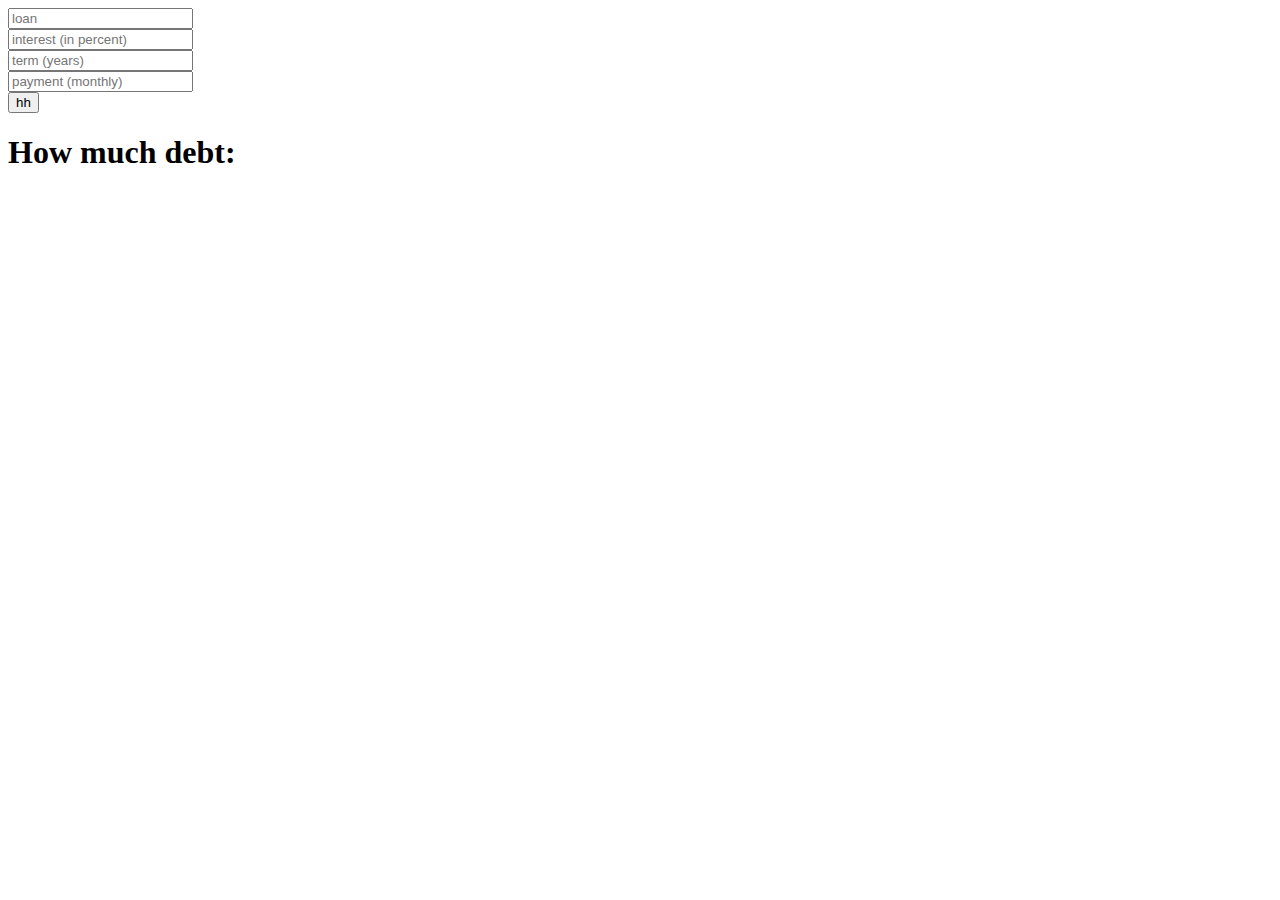
<file: pages/test.html>
<html>

<head>
    <title>HTML Calculator</title>
</head>

<body>
    <input placeholder="loan" type="text" id="loan"><br>
    <input placeholder="interest (in percent)" type="text" id="interest"><br>
    <input placeholder="term (years)" type="text" id="term"><br>
    <input placeholder="payment (monthly)" type="text" id="payment"><br>
    <button onclick="calculator()">hh</button>
    <script src="../scripts/scripttwo.js"></script>
    <h1>How much debt:</h1>
    <p id="result"></p>
</body>

</html>
</file>
<file: stylesheets/style.css>
*{
    margin: 0;
}
/* The sidebar menu */
.sidebar {
  height: 100%; /* 100% Full-height */
  width: 0; /* 0 width - change this with JavaScript */
  position: fixed; /* Stay in place */
  z-index: 1; /* Stay on top */
  top: 0;
  left: 0;
  background-color: #111; /* Black*/
  overflow-x: hidden; /* Disable horizontal scroll */
  padding-top: 60px; /* Place content 60px from the top */
  transition: 0.5s; /* 0.5 second transition effect to slide in the sidebar */
}

#homepagetop{
  background-color:rgb(84, 112, 187);
  width: 80%;
}


/* The sidebar links */
.sidebar a {
  padding: 8px 8px 8px 32px;
  text-decoration: none;
  font-size: 25px;
  color: #006eff;
  display: block;
  transition: 0.3s;
}

/* When you mouse over the navigation links, change their color */
.sidebar a:hover {
  color: #f1f1f1;
}

/* Position and style the close button (top right corner) */
.sidebar .closebtn {
  position: absolute;
  top: 0;
  right: 25px;
  font-size: 36px;
  margin-left: 50px;
}

/* The button used to open the sidebar */
.openbtn {
  cursor: pointer;
  font-size: 20px;
  background-color: whitesmoke;
  color: rgb(3, 97, 151);
  border: none;
  left: 0%;
  top: 0%;
  text-align: center;
  transition-duration: 0.45s;
  border: 2px solid gainsboro;
  left: 1%;
  top: 15px;
  border-radius: 250px;
  padding: 20px;
  padding-right: 30px;
  text-align: center;
  padding-left: 30px;
  position: sticky;
}
.openbtn:hover {
  transition-duration: 0.45s;
  background-color: whitesmoke;
    -webkit-transform: rotate(360deg);
    -moz-transform: rotate(360deg);
    -o-transform: rotate(360deg);
    transform: rotate(360deg);
}

/* Style page content - use this if you want to push the page content to the right when you open the side navigation */
#main {
  transition: margin-left .5s; /* If you want a transition effect */
  padding: 20px;
}

/* On smaller screens, where height is less than 450px, change the style of the sidenav (less padding and a smaller font size) */
@media screen and (max-height: 450px) {
  .sidebar {padding-top: 15px;}
  .sidebar a {font-size: 18px;}
}
*{
    -webkit-box-sizing: border-box;
    box-sizing: border-box;
}
.container{
    width: 100%;
    position: relative;
    display: flex;
    flex-direction: column;
    align-items: center;
    justify-content: center;
    text-align: center;
    margin-top: 20px;
} 

.home-text {
    font-size: 1.5em;
    position: relative;
    top: 10%;
    text-align: center;
}

.img-fluid{
    transition-duration: 0.45s;
    border-radius: 10px;
    position: relative;
    transform: scale(0.9);
}

.img-fluid:hover{
    transition-duration: 0.45s;
    box-shadow: 5px 10px black;
}

.logo{
    width: 100px;
    height: 100px;
}
.row{
  width: 100%;
  margin-left: 0;
  margin-right: 0;
  position: relative;
}

.home-text-two{
    top: 10%;
    position: relative;
    font-size: 1.5em;
    text-align: center;
}
.hr{
    width:  80%;
    height: 1.5px;
    background-color: gainsboro;
    position: relative;
}
footer{
    padding-top: 10px;
}
.container-object{
    background-color: whitesmoke;
    padding: 20px;
    border: 2px solid gray;
    border-radius: 15px;
    width: 45%;
    padding-right: 0px;
    padding-left: 0px;
    position: relative;
}

blockquote {
  background: #f9f9f9;
  border-left: 10px solid #ccc;
  margin: 1.5em 10px;
  padding: 0.5em 10px;
  quotes: "\201C""\201D""\2018""\2019";
}

blockquote:before {
  color: #ccc;
  content: open-quote;
  font-size: 4em;
  line-height: 0.1em;
  margin-right: 0.25em;
  vertical-align: -0.4em;
}

blockquote p {
  display: inline;
}

#aboutUsImage {
  width: 120%;
}

.personal-pics{
  width: 100px;
  height: 100px;
  border-radius: 100px;
}
.link{
  background-color: #004AAD;
  color: white;
  padding-left: 20px;
  padding-right: 20px;
  padding-top: 10px;
  padding-bottom: 10px;
  text-decoration: none;
  position: relative;
  left: 46%;
}
.link:hover{
  transform: scale(1.04);
  color: white;
}
.col-lg-6{
  text-align: center;
}
.hrtwo{
    width:  80%;
    height: 1.5px;
    background-color: gainsboro;
    position: relative;
}
.olink{
  background-color: #004AAD;
  color: white;
  padding-left: 20px;
  padding-right: 20px;
  padding-top: 10px;
  padding-bottom: 10px;
  text-decoration: none;
  position: relative;
}
.olink:hover{
  transform: scale(1.04);
  color: white;
}
section{
  width: 100%;
  display: flex;
  align-items: center;
  flex-direction: column;
}
</file>
<file: stylesheets/footer.css>
.context-dark, .bg-gray-dark, .bg-primary {
    color: rgba(255, 255, 255, 0.8);
}

.footer-classic a, .footer-classic a:focus, .footer-classic a:active {
    color: #ffffff;
}
.nav-list li {
    padding-top: 5px;
    padding-bottom: 5px;
}

.nav-list li a:hover:before {
    margin-left: 0;
    opacity: 1;
    visibility: visible;
}

ul, ol {
    list-style: none;
    padding: 0;
    margin: 0;
}

.social-inner {
    display: flex;
    flex-direction: column;
    align-items: center;
    width: 100%;
    padding: 23px;
    font: 900 13px/1 "Lato", -apple-system, BlinkMacSystemFont, "Segoe UI", Roboto, "Helvetica Neue", Arial, sans-serif;
    text-transform: uppercase;
    color: rgba(255, 255, 255, 0.5);
}
.social-container .col {
    border: 1px solid rgba(255, 255, 255, 0.1);
}
.nav-list li a:before {
    content: "\f14f";
    font: 400 21px/1 "Material Design Icons";
    color: #4d6de6;
    display: inline-block;
    vertical-align: baseline;
    margin-left: -28px;
    margin-right: 7px;
    opacity: 0;
    visibility: hidden;
    transition: .22s ease;
}
</file>
